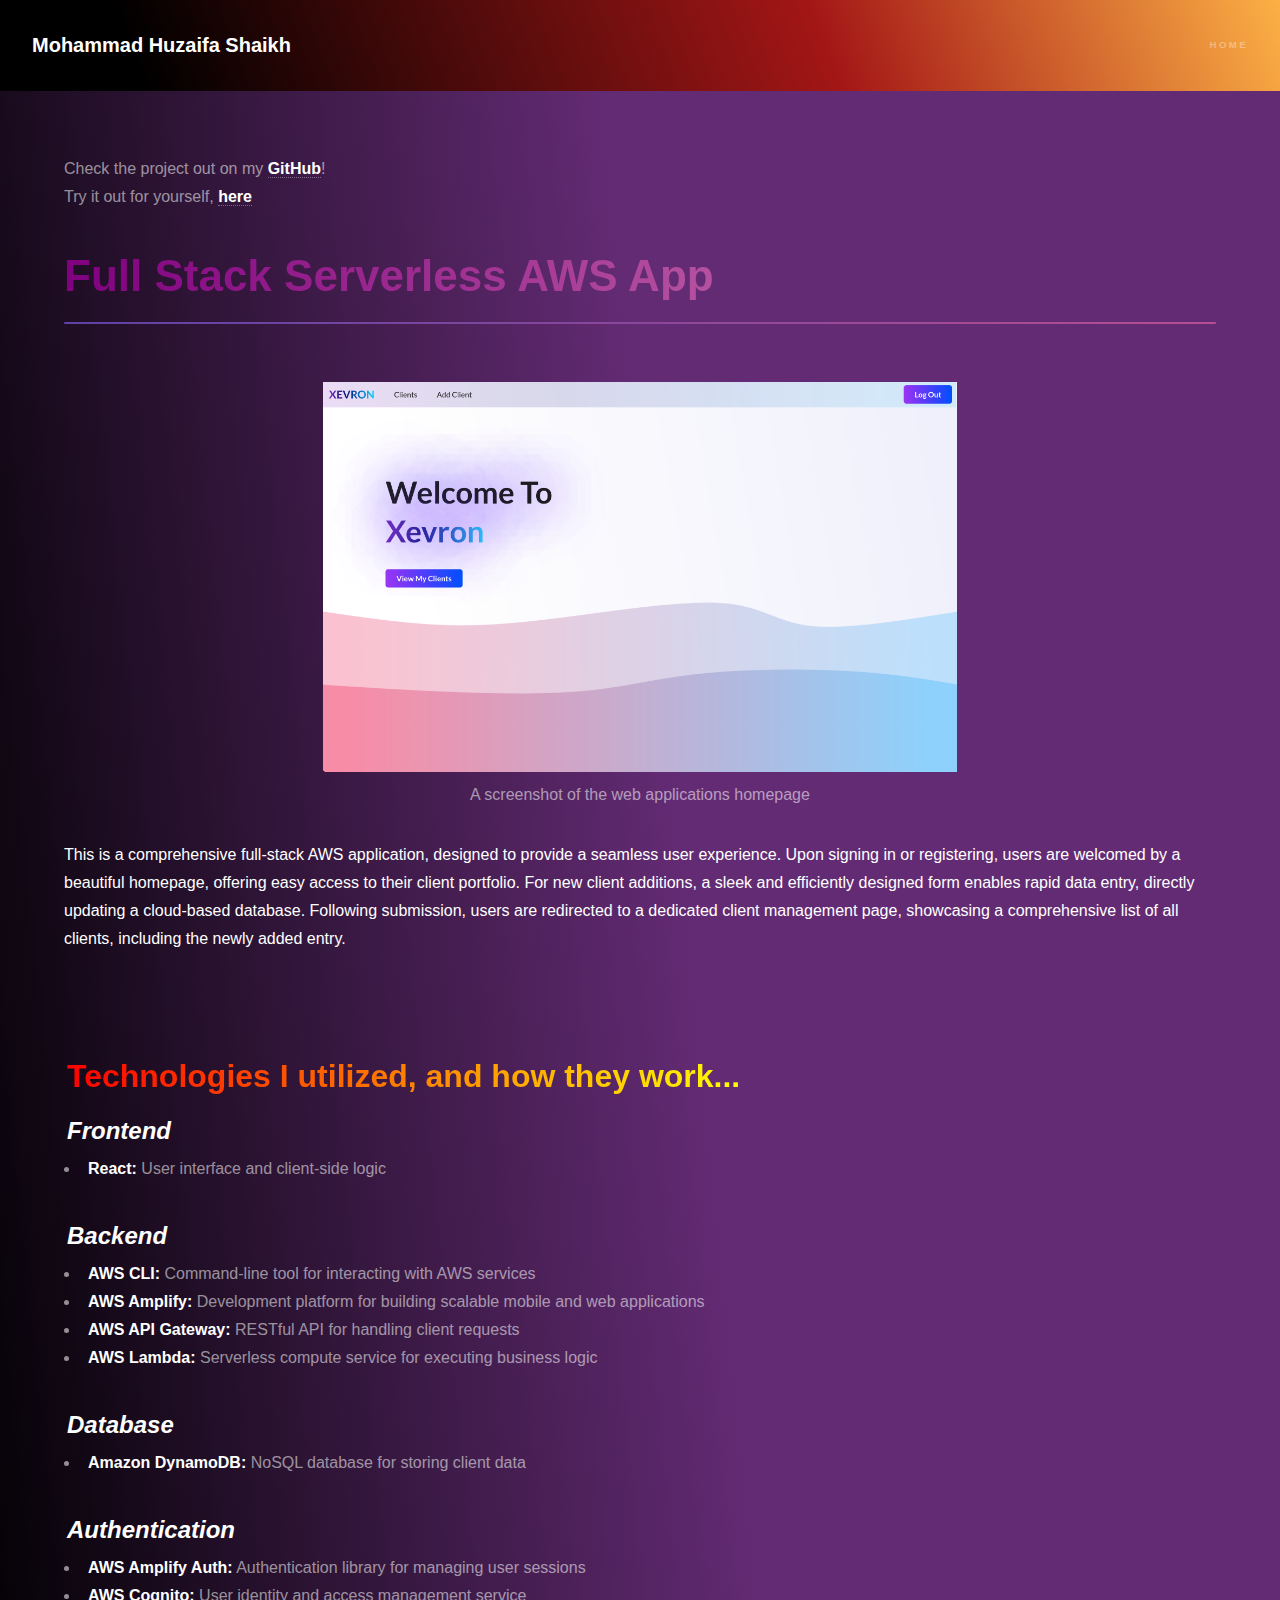
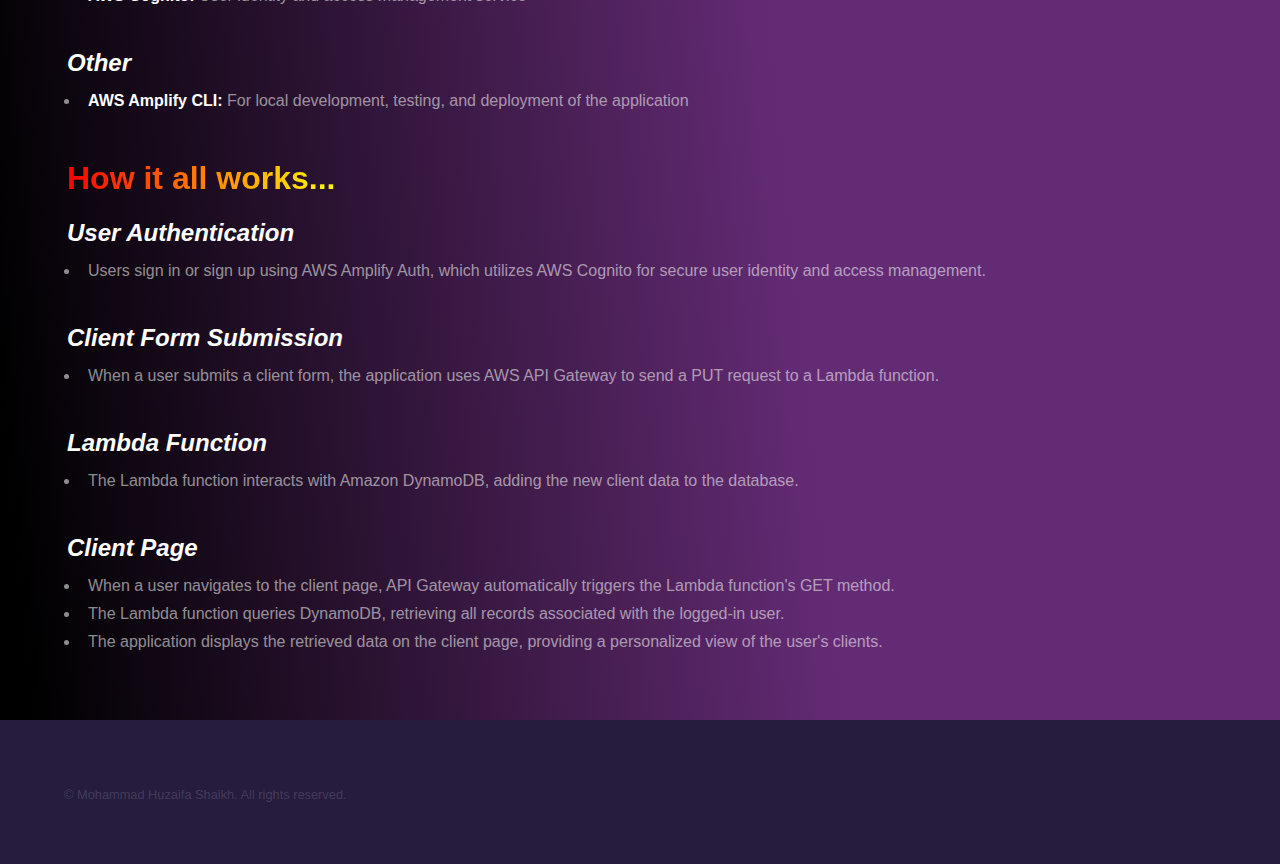
<file: AWS_App.html>
<!DOCTYPE HTML>
<html>
	<head>
		<title>Full Stack Serverless AWS App</title>
		<meta charset="utf-8" />
		<meta name="viewport" content="width=device-width, initial-scale=1, user-scalable=no" />
		<link rel="stylesheet" href="assets/css/main.css" />
		<noscript><link rel="stylesheet" href="assets/css/noscript.css" /></noscript>
	</head>
	<body class="is-preload">

		<!-- Header -->
			<header id="header">
				<a href="index.html" class="title">Mohammad Huzaifa Shaikh</a>
				<nav>
					<ul>
						<li><a href="index.html">Home</a></li>
						
					</ul>
				</nav>
			</header>

		<!-- Wrapper -->
			<div id="wrapper">

				<!-- Main -->
					<section id="main" class="wrapper">
						<div class="inner">
							<p style="margin: 0;">Check the project out on my <b><a target=”_blank”  href="https://github.com/mhuzaifashaikh/awsclientapp">GitHub</a></b>!</p>
                            <p>Try it out for yourself, <b><a target=”_blank”  href="https://main.d3m6cl65omgl3g.amplifyapp.com/">here</a></b></p>
							
							
							<h1 class="major">Full Stack Serverless AWS App</h1>
							<center>
								<!-- <video width="750" height="450" controls>
									<source src="images/rrvid.mp4" type="video/mp4">
								  Your browser does not support the video tag.
								  </video> -->
                                  <img width="55%" height="55%" src="images/HomePageXev.png"/>

								  <p>A screenshot of the web applications homepage</p>
								  
							</center>
							
							<p style="color:white;">This is a comprehensive full-stack AWS application, designed to provide a seamless user experience. Upon signing in or 
                                registering, users are welcomed by a beautiful homepage, offering easy access to their client portfolio. For new client additions, a sleek and efficiently
                                 designed form enables rapid data entry, directly updating a cloud-based database. Following submission, users are redirected to a dedicated client management page, 
                                 showcasing a comprehensive list of all clients, including the newly added entry.</p>

						 


						 <p> <br /> </p>

						 <p class="projectSubHeader"> Technologies I utilized, and how they work...</p>

				
					
						<p style="color: white; font-size: x-large; font-style: italic; font-weight: bold; margin: 3px;">Frontend</p>

						    <ul>
                            <li><b>React:</b> User interface and client-side logic</li>
                            </ul>
                            

					
							<p style="color: white; font-size: x-large; font-style: italic; font-weight: bold; margin: 3px;">Backend</p>


                            <ul>
                                <li><b>AWS CLI:</b> Command-line tool for interacting with AWS services</li>
                                <li><b>AWS Amplify:</b> Development platform for building scalable mobile and web applications</li>
                                <li><b>AWS API Gateway:</b> RESTful API for handling client requests</li>
                                <li><b>AWS Lambda:</b> Serverless compute service for executing business logic</li>
                                </ul>
                                
                            <p style="color: white; font-size: x-large; font-style: italic; font-weight: bold; margin: 3px;">Database</p>

                                <ul>
                                <li><b>Amazon DynamoDB:</b> NoSQL database for storing client data
                                </li>
                                </ul>

                            <p style="color: white; font-size: x-large; font-style: italic; font-weight: bold; margin: 3px;">Authentication</p>

                                <ul>
                                <li><b>AWS Amplify Auth:</b> Authentication library for managing user sessions</li>
                                <li><b>AWS Cognito:</b> User identity and access management service</li>
                                </ul>
						 
                            <p style="color: white; font-size: x-large; font-style: italic; font-weight: bold; margin: 3px;">Other</p>

                            <ul>
                            <li><b>AWS Amplify CLI:</b>  For local development, testing, and deployment of the application</li>
                            </ul>

                            <p class="projectSubHeader"> How it all works...</p>
                            <p style="color: white; font-size: x-large; font-style: italic; font-weight: bold; margin: 3px;">User Authentication</p>
                            <ul>
                                <li>Users sign in or sign up using AWS Amplify Auth, which utilizes AWS Cognito for secure user identity and access management.</li>
                            </ul>
                            

                            <p style="color: white; font-size: x-large; font-style: italic; font-weight: bold; margin: 3px;">Client Form Submission</p>
                            <ul>
                                <li>When a user submits a client form, the application uses AWS API Gateway to send a PUT request to a Lambda function.
                                </li>
                            </ul>

                            <p style="color: white; font-size: x-large; font-style: italic; font-weight: bold; margin: 3px;">Lambda Function</p>
                            <ul>
                            <li>The Lambda function interacts with Amazon DynamoDB, adding the new client data to the database.</li>
                            </ul>
                            <p style="color: white; font-size: x-large; font-style: italic; font-weight: bold; margin: 3px;">Client Page</p>
                            <ul>
                            <li>When a user navigates to the client page, API Gateway automatically triggers the Lambda function's GET method.</li>
                            <li>The Lambda function queries DynamoDB, retrieving all records associated with the logged-in user.</li>
                            <li>The application displays the retrieved data on the client page, providing a personalized view of the user's clients.</li>
                            </ul>


						</div>



                        

					</section>

			</div>

		

		<!-- Footer -->
			<footer id="footer" class="wrapper alt">
				<div class="inner">
					<ul class="menu">
						<li>&copy; Mohammad Huzaifa Shaikh. All rights reserved.</li>
					</ul>
				</div>
			</footer>

		<!-- Scripts -->
			<script src="assets/js/jquery.min.js"></script>
			<script src="assets/js/jquery.scrollex.min.js"></script>
			<script src="assets/js/jquery.scrolly.min.js"></script>
			<script src="assets/js/browser.min.js"></script>
			<script src="assets/js/breakpoints.min.js"></script>
			<script src="assets/js/util.js"></script>
			<script src="assets/js/main.js"></script>

	</body>
</html>
</file>
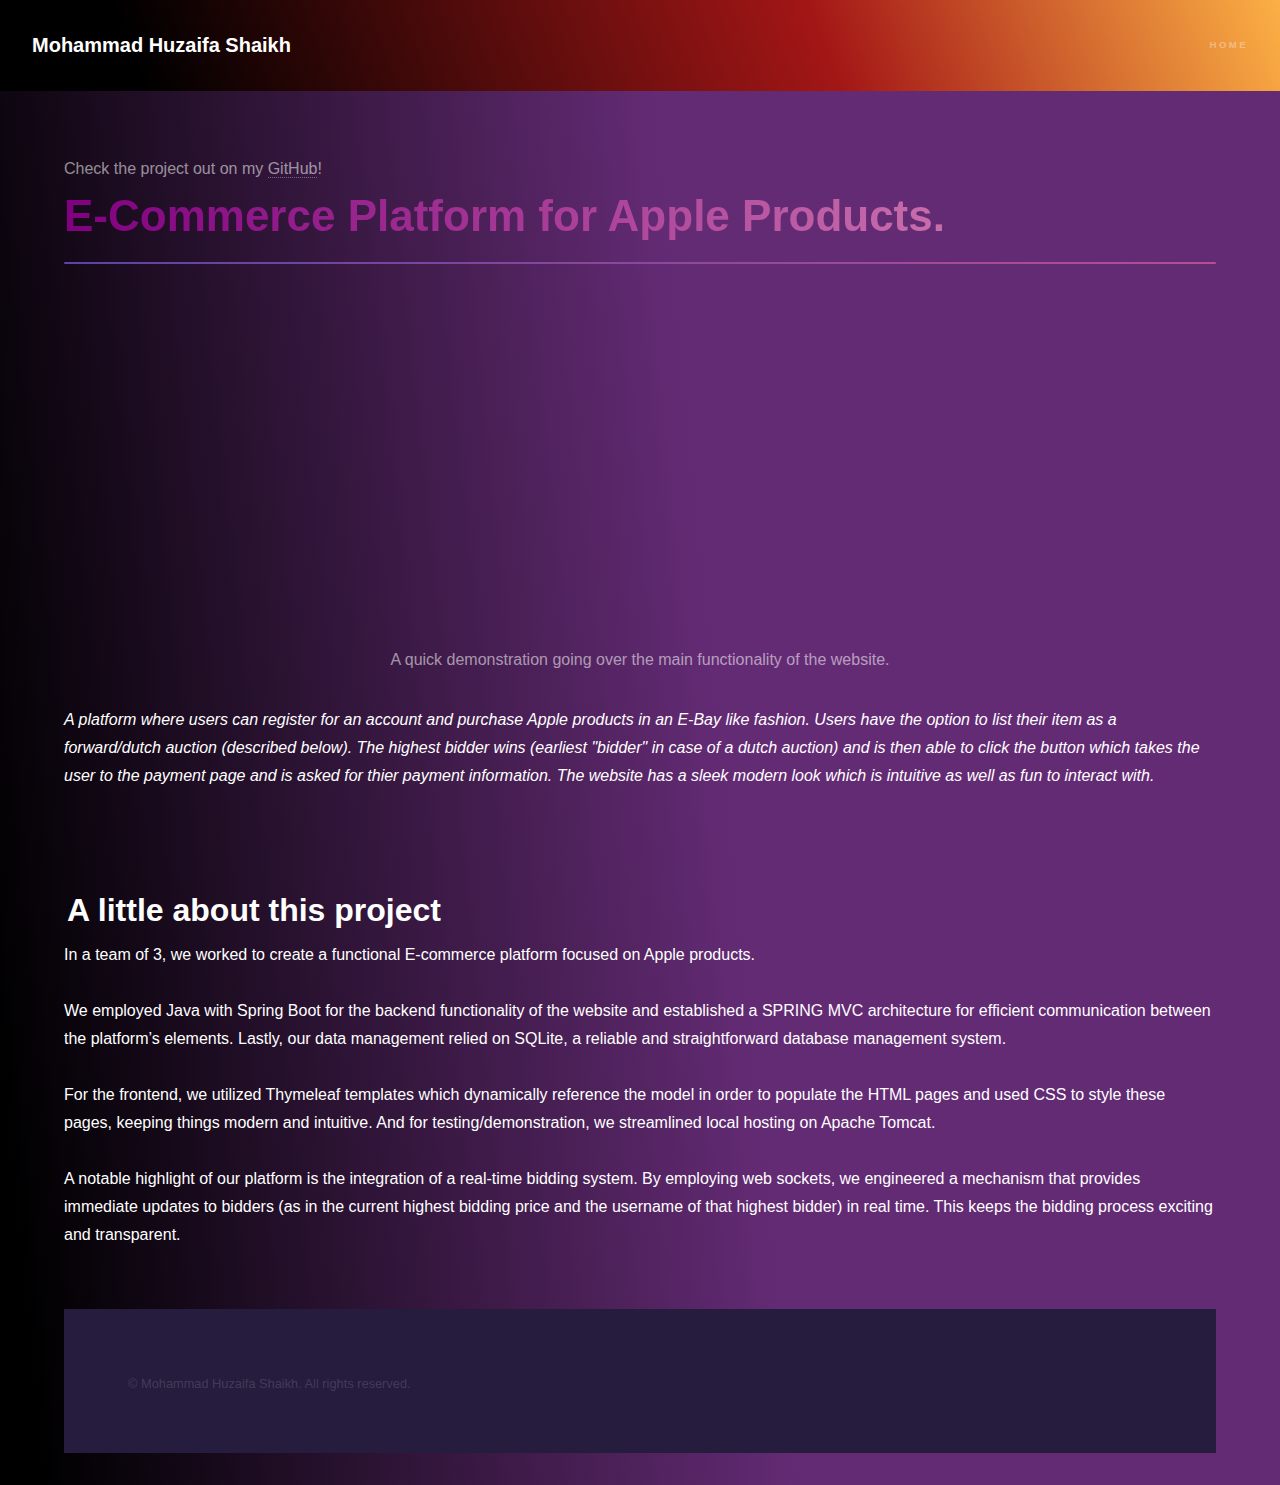
<file: ecomm.html>
<!DOCTYPE HTML>
<html>
	<head>
		<title>Apple Auction Store</title>
		<meta charset="utf-8" />
		<meta name="viewport" content="width=device-width, initial-scale=1, user-scalable=no" />
		<link rel="stylesheet" href="assets/css/main.css" />
		<noscript><link rel="stylesheet" href="assets/css/noscript.css" /></noscript>
	</head>
	<body class="is-preload">
		
		<!-- Header -->
		<header id="header">
			<a href="index.html" class="title">Mohammad Huzaifa Shaikh</a>
			<nav>
				<ul>
					<li><a href="index.html">Home</a></li>

				</ul>
			</nav>
		</header>
		
		<!-- Wrapper -->
		<div id="wrapper">
			
			<!-- Main -->
			<section id="main" class="wrapper">
				<div class="inner">
					<p style="margin: 0;">Check the project out on my <a target=”_blank”  href="https://github.com/mhuzaifashaikh/EcommWebApp">GitHub</a>!</p> 
					<!-- <p>For understaning of context, you may have a look at this article on research conducted on In-Vehicle Information Systems <a target=”_blank” href="https://www.frontiersin.org/articles/10.3389/frsc.2020.00039/full">here.</a> </p> -->
							
							<h1 class="major">E-Commerce Platform for Apple Products.</h1>
							<center>
								<iframe width="560" height="315" src="https://www.youtube.com/embed/o6G5otHGhDI?si=gDb1Vh2kY2Mly6sF" title="YouTube video player" frameborder="0" allow="accelerometer; autoplay; clipboard-write; encrypted-media; gyroscope; picture-in-picture; web-share" allowfullscreen></iframe>


								  <p>A quick demonstration going over the main functionality of the website.</p>
								  
							</center> 
							
							 <p style="color:white; font-style: italic;"> A platform where users can register for an account and purchase Apple products in an E-Bay like fashion.
							Users have the option to list their item as a forward/dutch auction (described below). The highest bidder wins (earliest "bidder" in case of a dutch auction) and is 
						then able to click the button which takes the user to the payment page and is asked for thier payment information. The website has a sleek modern look which is intuitive as well as fun to interact with. </p>



						 <p> <br /> </p> 

						 <p style="color: white; font-size: xx-large; margin:3px; font-weight: bold;"> A little about this project</p>

						  <p style="color: white;"> In a team of 3, we worked to create a functional E-commerce platform focused on Apple products.<br><br>

							We employed Java with Spring Boot for the backend functionality of the website and established a SPRING MVC architecture for efficient communication between the platform’s elements. Lastly, our data management relied on SQLite, a reliable and straightforward database management system.<br><br>
							
							For the frontend, we utilized Thymeleaf templates which dynamically reference the model in order to populate the HTML pages and used CSS to style these pages, keeping things modern and intuitive. And for testing/demonstration, we streamlined local hosting on Apache Tomcat.<br><br>
							
							A notable highlight of our platform is the integration of a real-time bidding system. By employing web sockets, we engineered a mechanism that provides immediate updates to bidders (as in the current highest bidding price and the username of that highest bidder) in real time. This keeps the bidding process exciting and transparent.<br><br>
						</p>
						

						<!--
						<p> <br /></p>
						<p style="color: white; font-weight: bolder;"> Methods/Functions </p>
						
						
						<p style="color: white; font-size: large; font-style: italic; margin: 3px; font-weight: bold;">Function 1- Insert</p>

						<p style="color: white">The insert function is used to essentially add the key-value pair into the hashmap. This is done by first checking if the key already exists in the hashmap, because if it does we will 
							have to alert the user and return from the method as each key is supposed to be unique.
							<br/>However, if the key does not exist, we proceed to add it to the hashmap. This is done by adding the key to the supplementary array list. Once it is added to the array list, the index of the key is used as the
							value for this key and this pair is added to the hashmap.
							
							</p>

							<p> <br /> </p>
							<p style="color: white; font-size: large; font-style: italic; margin: 3px; font-weight: bold;">Function 2- Delete</p>


							<p style="color: white">The delete function is used to essentially delete the key-value pair from the hashmap. This is done by first checking if the exists in the hashmap. That is done by extracting the value of the
								 key using a hashmap method and checking if the value is null. If it is, then the key does not exist and therefore there is nothing to delete and the user is alerted subsequently.<br/>
								However, if the key does exist, we proceed to delete it from the hashmap. This process is a little more complicated than inserting. It would be easier to remove an element from the end of an array list rather than 
								the middle which would need it to then rearrange all the rest of the elements so that no value in between the array list is null. And since the order of the keys is not important, what we did is swap the key to remove
								 with the last key in the arraylist. We did this buy extracting the index of the last element of the array list (size of arraylist -1) and then checked to see if this index is also the same as the value of the key, because 
								 if it is that would mean that this key-value pair is the only one in the arraylist(and therefore in the hashmap) and we would not need to do any swapping. However, if it is not, then we extract the current key in the last
								position of the array list to later assign a new value to it. After we do that, we use a java utility function to swap in the array the key in the last position with the key that we have to delete. And once we do that, we 
								remove the key that is now in the last position(this is now the key we want to delete).<br/> 
								Finally, assign the key that was swapped the new value which was previously used byt the key we just removed.
								</p>


								<p> <br /></p>
								<p style="color: white; font-size: large; font-style: italic; margin: 3px; font-weight: bold;">Function 3- Search</p>

								<p style="color: white">The search function is used to essentially search a key-value pair on the hashmap. This is done by first checking if the exists in the hashmap. That is done by extracting the value of the key using
									 a hashmap method and checking if the value is null. If it is, then the key does not exist and therefore it is not found and the user is alerted subsequently.<br/>
									However, if the key does exist, then we print a message to the user that shows the key they searched for and the value of this key. The function then returns this value.
									</p> 
						 
						</div>

					</section>

			</div>

		
-->
		<!-- Footer -->
			<footer id="footer" class="wrapper alt">
				<div class="inner">
					<ul class="menu">
						<li>&copy; Mohammad Huzaifa Shaikh. All rights reserved.</li>
					</ul>
				</div>
			</footer>

		<!-- Scripts -->
			<script src="assets/js/jquery.min.js"></script>
			<script src="assets/js/jquery.scrollex.min.js"></script>
			<script src="assets/js/jquery.scrolly.min.js"></script>
			<script src="assets/js/browser.min.js"></script>
			<script src="assets/js/breakpoints.min.js"></script>
			<script src="assets/js/util.js"></script>
			<script src="assets/js/main.js"></script>

	</body>
</html>
</file>
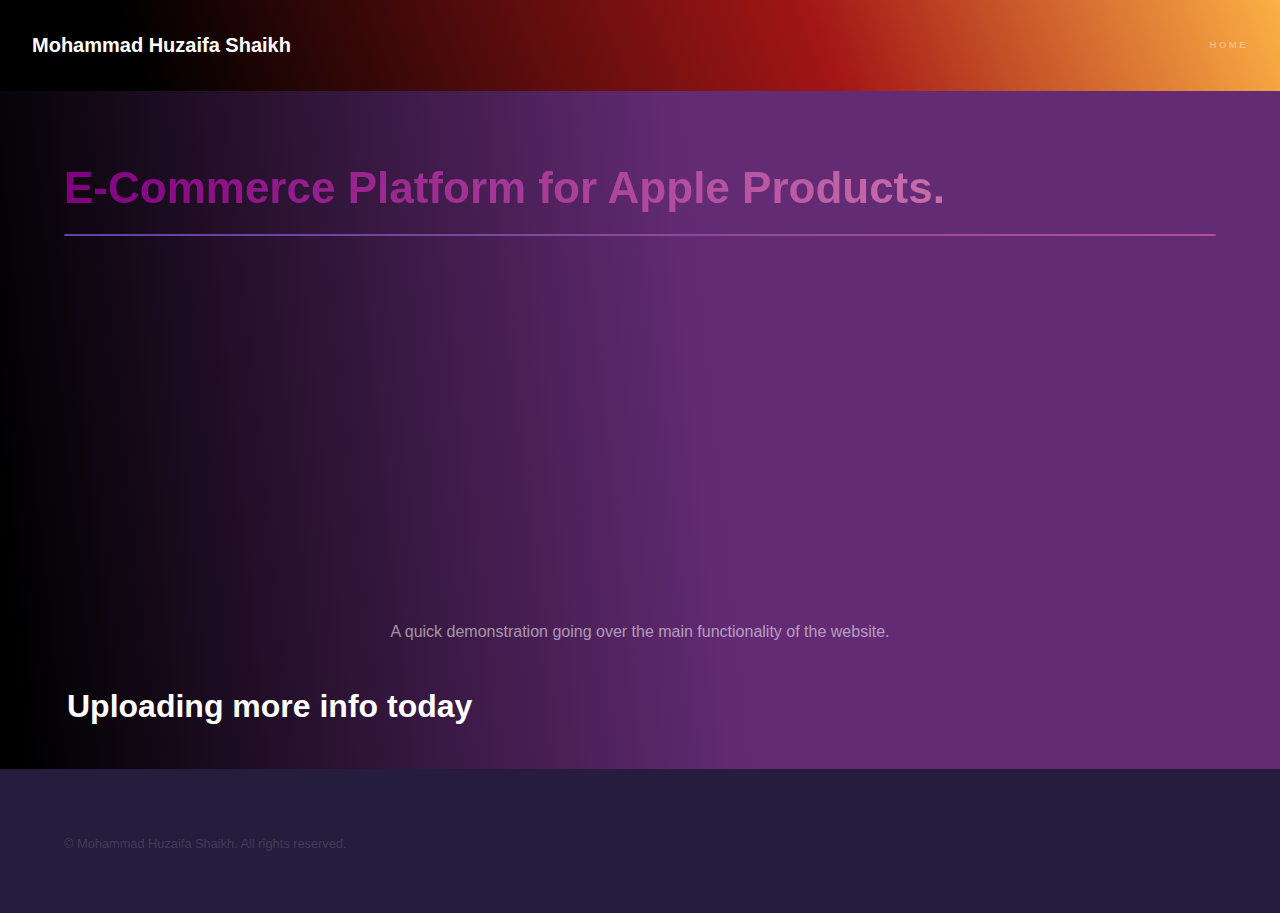
<file: proj3.html>
<!DOCTYPE HTML>
<html>
	<head>
		<title>Apple Auction Store</title>
		<meta charset="utf-8" />
		<meta name="viewport" content="width=device-width, initial-scale=1, user-scalable=no" />
		<link rel="stylesheet" href="assets/css/main.css" />
		<noscript><link rel="stylesheet" href="assets/css/noscript.css" /></noscript>
	</head>
	<body class="is-preload">
		
		<!-- Header -->
		<header id="header">
			<a href="index.html" class="title">Mohammad Huzaifa Shaikh</a>
			<nav>
				<ul>
					<li><a href="index.html">Home</a></li>

				</ul>
			</nav>
		</header>
		
		<!-- Wrapper -->
		<div id="wrapper">
			
			<!-- Main -->
			<section id="main" class="wrapper">
				<div class="inner">
					<!-- <p style="margin: 0;">Check the project out on my <a target=”_blank”  href="https://github.com/mhuzaifashaikh/InVehicleDatabase">GitHub</a>!</p> -->
					<!-- <p>For understaning of context, you may have a look at this article on research conducted on In-Vehicle Information Systems <a target=”_blank” href="https://www.frontiersin.org/articles/10.3389/frsc.2020.00039/full">here.</a> </p> -->
							
							<h1 class="major">E-Commerce Platform for Apple Products.</h1>
							<center>
								<iframe width="560" height="315" src="https://www.youtube.com/embed/o6G5otHGhDI?si=gDb1Vh2kY2Mly6sF" title="YouTube video player" frameborder="0" allow="accelerometer; autoplay; clipboard-write; encrypted-media; gyroscope; picture-in-picture; web-share" allowfullscreen></iframe>


								  <p>A quick demonstration going over the main functionality of the website.</p>
								  
							</center> 
							
							<!-- <p style="color:white;">I was tasked with creating a program for In-Vehicle Information Systems and this program
								is what I came up with. My program was required to take in user entires, check if it already exists, output an error if it does
								and ask user to enter again, add to database if it did not already exist and assign a value to each entry, allow the user to to search for an
								entry, allow the user to delete an entry and so on... Below I go into detail on how I decided to desgin this program.</p>



						 <p> <br /> </p> -->

						 <p style="color: white; font-size: xx-large; margin:3px; font-weight: bold;"> Uploading more info today</p>

						 <!-- <p style="color: white;"> In this Project, I chose to implement this algorithm primarily using hashmaps. I chose to use hashmaps as they are the most efficient and easiest way to store and deal 
							with entries that contain unique keys for each value. Due to the primary system performance criteria being speed, I utilised hash maps for quick search of objects using a key. Hashmaps also was 
							the best choice as speed was a criteria but the order of the key-value pairs being maintained was not important.
							<br/>
							In this Project I have also used an array list as a supplementary data structure that helps in storing the keys. The index at which a specific key is stored is used as the value of that key. In that way
							no two keys will have the same value either(Since two items cannot be stored at the same index!).
						</p>
						
						<p> <br /></p>
						<p style="color: white; font-weight: bolder;"> Methods/Functions </p>
						
						
						<p style="color: white; font-size: large; font-style: italic; margin: 3px; font-weight: bold;">Function 1- Insert</p>

						<p style="color: white">The insert function is used to essentially add the key-value pair into the hashmap. This is done by first checking if the key already exists in the hashmap, because if it does we will 
							have to alert the user and return from the method as each key is supposed to be unique.
							<br/>However, if the key does not exist, we proceed to add it to the hashmap. This is done by adding the key to the supplementary array list. Once it is added to the array list, the index of the key is used as the
							value for this key and this pair is added to the hashmap.
							
							</p>

							<p> <br /> </p>
							<p style="color: white; font-size: large; font-style: italic; margin: 3px; font-weight: bold;">Function 2- Delete</p>


							<p style="color: white">The delete function is used to essentially delete the key-value pair from the hashmap. This is done by first checking if the exists in the hashmap. That is done by extracting the value of the
								 key using a hashmap method and checking if the value is null. If it is, then the key does not exist and therefore there is nothing to delete and the user is alerted subsequently.<br/>
								However, if the key does exist, we proceed to delete it from the hashmap. This process is a little more complicated than inserting. It would be easier to remove an element from the end of an array list rather than 
								the middle which would need it to then rearrange all the rest of the elements so that no value in between the array list is null. And since the order of the keys is not important, what we did is swap the key to remove
								 with the last key in the arraylist. We did this buy extracting the index of the last element of the array list (size of arraylist -1) and then checked to see if this index is also the same as the value of the key, because 
								 if it is that would mean that this key-value pair is the only one in the arraylist(and therefore in the hashmap) and we would not need to do any swapping. However, if it is not, then we extract the current key in the last
								position of the array list to later assign a new value to it. After we do that, we use a java utility function to swap in the array the key in the last position with the key that we have to delete. And once we do that, we 
								remove the key that is now in the last position(this is now the key we want to delete).<br/> 
								Finally, assign the key that was swapped the new value which was previously used byt the key we just removed.
								</p>


								<p> <br /></p>
								<p style="color: white; font-size: large; font-style: italic; margin: 3px; font-weight: bold;">Function 3- Search</p>

								<p style="color: white">The search function is used to essentially search a key-value pair on the hashmap. This is done by first checking if the exists in the hashmap. That is done by extracting the value of the key using
									 a hashmap method and checking if the value is null. If it is, then the key does not exist and therefore it is not found and the user is alerted subsequently.<br/>
									However, if the key does exist, then we print a message to the user that shows the key they searched for and the value of this key. The function then returns this value.
									</p> -->
						 
						</div>

					</section>

			</div>

		

		<!-- Footer -->
			<footer id="footer" class="wrapper alt">
				<div class="inner">
					<ul class="menu">
						<li>&copy; Mohammad Huzaifa Shaikh. All rights reserved.</li>
					</ul>
				</div>
			</footer>

		<!-- Scripts -->
			<script src="assets/js/jquery.min.js"></script>
			<script src="assets/js/jquery.scrollex.min.js"></script>
			<script src="assets/js/jquery.scrolly.min.js"></script>
			<script src="assets/js/browser.min.js"></script>
			<script src="assets/js/breakpoints.min.js"></script>
			<script src="assets/js/util.js"></script>
			<script src="assets/js/main.js"></script>

	</body>
</html>
</file>
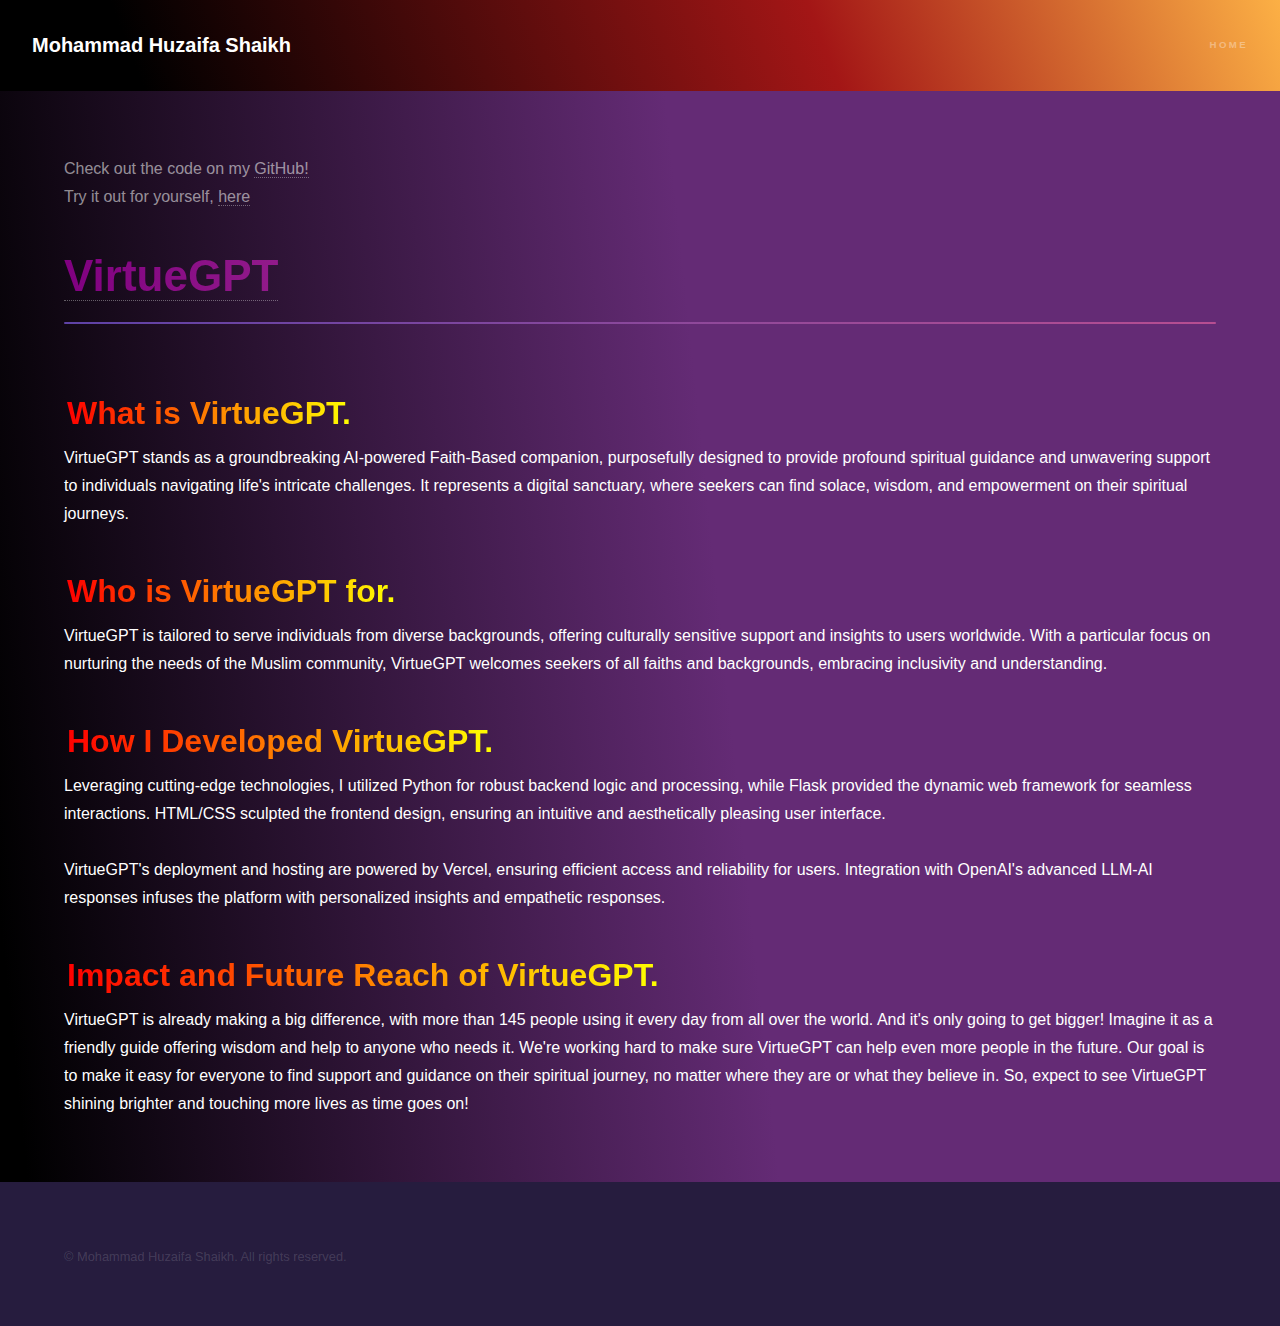
<file: virtuegpt.html>
<!DOCTYPE HTML>
<html>
	<head>
		<title>VirtueGPT</title>
		<meta charset="utf-8" />
		<meta name="viewport" content="width=device-width, initial-scale=1, user-scalable=no" />
		<link rel="stylesheet" href="assets/css/main.css" />
		<noscript><link rel="stylesheet" href="assets/css/noscript.css" /></noscript>
	</head>
	<body class="is-preload">
		
		<!-- Header -->
		<header id="header">
			<a href="index.html" class="title">Mohammad Huzaifa Shaikh</a>
			<nav>
				<ul>
					<li><a href="index.html">Home</a></li>
					
				</ul>
			</nav>
		</header>
		
		<!-- Wrapper -->
		<div id="wrapper">
			
			<!-- Main -->
			<section id="main" class="wrapper">
				<div class="inner">
					<p style="margin: 0;">Check out the code on my <a target=”_blank”  href="https://github.com/mhuzaifashaikh/VirtueGPT">GitHub!</a></p>
					<p>Try it out for yourself, <a target=”_blank”  href="https://www.thevirtuegpt.com">here</a></p>
							
							<h1 class="major" class="animated-gradient" ><a href="https://www.thevirtuegpt.com" target=”_blank” >VirtueGPT</a></h1>
							
							
                            <p class="projectSubHeader"> What is VirtueGPT.</p>

							<p style="color:white;">VirtueGPT stands as a groundbreaking AI-powered Faith-Based companion, purposefully 
                                designed to provide profound spiritual guidance and unwavering support to individuals navigating life's intricate challenges. 
                                It represents a digital sanctuary, where seekers can find solace, wisdom, and empowerment on their spiritual journeys.</p>
				

						 <p class="projectSubHeader"> Who is VirtueGPT for.</p>

						 <p style="color: white;"> VirtueGPT is tailored to serve individuals from diverse backgrounds, offering culturally 
                            sensitive support and insights to users worldwide. With a particular focus on nurturing the needs of the Muslim community, 
                            VirtueGPT welcomes seekers of all faiths and backgrounds, embracing inclusivity and understanding.
						</p>
						
						<p> </p>
						
						
						<p class="projectSubHeader"> How I Developed VirtueGPT.</p>									
							
						<p style="color: white;">Leveraging cutting-edge technologies, 
                            I utilized Python for robust backend logic and processing, while Flask provided the dynamic web framework for seamless interactions. HTML/CSS sculpted the 
                            frontend design, ensuring an intuitive and aesthetically pleasing user interface.

                                <br><br>
                            VirtueGPT's deployment and hosting are powered by Vercel, ensuring efficient access and reliability for users. Integration with OpenAI's advanced LLM-AI responses 
                            infuses the platform with personalized insights and empathetic responses.</p>



                            <p class="projectSubHeader"> Impact and Future Reach of VirtueGPT.</p>									

                            <p style="color: white;">
                            VirtueGPT is already making a big difference, with more than 145 people using it every day from all over the world. And it's only going to get bigger! Imagine it as a friendly guide offering wisdom and help to anyone who needs it. We're working hard to make sure VirtueGPT can help even more people in the future. Our goal is to make it easy for everyone to find support and guidance on their spiritual journey, no matter where they are or what they believe in. So, expect to see VirtueGPT shining brighter and touching more lives as time goes on!
                            </p>
	
						</div>

					</section>

			</div>

		

		<!-- Footer -->
			<footer id="footer" class="wrapper alt">
				<div class="inner">
					<ul class="menu">
						<li>&copy; Mohammad Huzaifa Shaikh. All rights reserved.</li>
					</ul>
				</div>
			</footer>

		<!-- Scripts -->
			<script src="assets/js/jquery.min.js"></script>
			<script src="assets/js/jquery.scrollex.min.js"></script>
			<script src="assets/js/jquery.scrolly.min.js"></script>
			<script src="assets/js/browser.min.js"></script>
			<script src="assets/js/breakpoints.min.js"></script>
			<script src="assets/js/util.js"></script>
			<script src="assets/js/main.js"></script>

	</body>
</html>
</file>
<file: assets/css/noscript.css>
/*
	Hyperspace by HTML5 UP
	html5up.net | @ajlkn
	Free for personal and commercial use under the CCA 3.0 license (html5up.net/license)
*/

/* Spotlights */

	.spotlights > section > .image:before {
		opacity: 0 !important;
	}

	.spotlights > section > .content > .inner {
		-moz-transform: none !important;
		-webkit-transform: none !important;
		-ms-transform: none !important;
		transform: none !important;
		opacity: 1 !important;
	}

/* Wrapper */

	.wrapper > .inner {
		opacity: 1 !important;
		-moz-transform: none !important;
		-webkit-transform: none !important;
		-ms-transform: none !important;
		transform: none !important;
	}

/* Sidebar */

	#sidebar > .inner {
		opacity: 1 !important;
	}

	#sidebar nav > ul > li {
		-moz-transform: none !important;
		-webkit-transform: none !important;
		-ms-transform: none !important;
		transform: none !important;
		opacity: 1 !important;
	}
</file>
<file: assets/css/main.css>
@import url(fontawesome-all.min.css);

/*
	Hyperspace by HTML5 UP
	html5up.net | @ajlkn
	Free for personal and commercial use under the CCA 3.0 license (html5up.net/license)
*/


.projectSubHeader{
	color: transparent; 
	font-size: xx-large; 
	margin:3px; 
	font-weight: bold;
	background: linear-gradient(to right, #ff0000, #ffff00); /* gradient from red to yellow */
	-webkit-background-clip: text;
	background-clip: text;
	display: inline-block;
}


  @keyframes gradientAnimation {
    0% { background-position: 0% 50%; }
    50% { background-position: 100% 50%; }
    100% { background-position: 0% 50%; }
  }

  .animated-gradient {
    background: linear-gradient(90deg, purple, pink, orange, white);
    background-size: 400% 400%;
    color: transparent;
    -webkit-background-clip: text;
    background-clip: text;
    animation: gradientAnimation 5s infinite;
    display: inline-block;
  }




html, body, div, span, applet, object,
iframe, h1, h2, h3, h4, h5, h6, p, blockquote,
pre, a, abbr, acronym, address, big, cite,
code, del, dfn, em, img, ins, kbd, q, s, samp,
small, strike, strong, sub, sup, tt, var, b,
u, i, center, dl, dt, dd, ol, ul, li, fieldset,
form, label, legend, table, caption, tbody,
tfoot, thead, tr, th, td, article, aside,
canvas, details, embed, figure, figcaption,
footer, header, hgroup, menu, nav, output, ruby,
section, summary, time, mark, audio, video {
	margin: 0;
	padding: 0;
	border: 0;
	font-size: 100%;
	font: inherit;
	vertical-align: baseline;}

article, aside, details, figcaption, figure,
footer, header, hgroup, menu, nav, section {
	display: block;}

body {
	line-height: 1;
}



ol, ul {
	list-style: none;
}

blockquote, q {
	quotes: none;
}

	blockquote:before, blockquote:after, q:before, q:after {
		content: '';
		content: none;
	}

table {
	border-collapse: collapse;
	border-spacing: 0;
}

body {
	-webkit-text-size-adjust: none;
}

mark {
	background-color: transparent;
	color: inherit;
}

input::-moz-focus-inner {
	border: 0;
	padding: 0;
}

input, select, textarea {
	-moz-appearance: none;
	-webkit-appearance: none;
	-ms-appearance: none;
	appearance: none;
}

/* Basic */

	@-ms-viewport {
		width: device-width;
	}

	body {
		-ms-overflow-style: scrollbar;
	}

	@media screen and (max-width: 480px) {

		html, body {
			min-width: 320px;
		}

	}

	html {
		box-sizing: border-box;
	}

	*, *:before, *:after {
		box-sizing: inherit;
	}

	body {
		background: rgb(100,43,117);
background: linear-gradient(264deg, rgba(100,43,117,1) 44%, rgba(0,0,0,1) 97%);
	}

		body.is-preload *, body.is-preload *:before, body.is-preload *:after {
			-moz-animation: none !important;
			-webkit-animation: none !important;
			-ms-animation: none !important;
			animation: none !important;
			-moz-transition: none !important;
			-webkit-transition: none !important;
			-ms-transition: none !important;
			transition: none !important;
		}

/* Type */

	body, input, select, textarea {
		color: rgba(255, 255, 255, 0.55);
		font-family: Arial, Helvetica, sans-serif;
		font-size: 16.5pt;
		font-weight: normal;
		line-height: 1.75;
	}

		@media screen and (max-width: 1680px) {

			body, input, select, textarea {
				font-size: 13pt;
			}

		}

		@media screen and (max-width: 1280px) {

			body, input, select, textarea {
				font-size: 12pt;
			}

		}

		@media screen and (max-width: 360px) {

			body, input, select, textarea {
				font-size: 11pt;
			}

		}

	a {
		-moz-transition: color 0.2s ease, border-bottom-color 0.2s ease;
		-webkit-transition: color 0.2s ease, border-bottom-color 0.2s ease;
		-ms-transition: color 0.2s ease, border-bottom-color 0.2s ease;
		transition: color 0.2s ease, border-bottom-color 0.2s ease;
		border-bottom: dotted 1px rgba(255, 255, 255, 0.35);
		color: inherit;
		text-decoration: none;
	}

		a:hover {
			border-bottom-color: transparent;
			color: #ffffff;
		}

	strong, b {
		color: #ffffff;
		font-weight: bold;
	}

	em, i {
		font-style: italic;
	}

	p {
		margin: 0 0 2em 0;
	}

	h1, h2, h3, h4, h5, h6 {
		color: #ffffff;
		font-weight: bold;
		line-height: 1.5;
		margin: 0 0 0.5em 0;
	}

		h1 a, h2 a, h3 a, h4 a, h5 a, h6 a {
			color: inherit;
			text-decoration: none;
		}

	h1 {
		font-size: 2.75em;
		font-family:'Trebuchet MS', 'Lucida Sans Unicode', 'Lucida Grande', 'Lucida Sans', Arial, sans-serif;
	}

		h1.major {
			margin: 0 0 1.3em 0;
			position: relative;
			padding-bottom: 0.35em;
			background: linear-gradient(90deg, purple, pink, orange, white);
			background-size: 400% 400%;
			color: transparent;
			-webkit-background-clip: text;
			background-clip: text;
			animation: gradientAnimation 5s infinite;
			
		}

			h1.major:after {
				background-image: -moz-linear-gradient(to right, #5e42a6, #b74e91);
				background-image: -webkit-linear-gradient(to right, #5e42a6, #b74e91);
				background-image: -ms-linear-gradient(to right, #5e42a6, #b74e91);
				background-image: linear-gradient(to right, #5e42a6, #b74e91);
				-moz-transition: max-width 0.2s ease;
				-webkit-transition: max-width 0.2s ease;
				-ms-transition: max-width 0.2s ease;
				transition: max-width 0.2s ease;
				border-radius: 0.2em;
				bottom: 0;
				content: '';
				height: 0.05em;
				position: absolute;
				right: 0;
				width: 100%;
			}

	h2 {
		font-size: 1.75em;
	}

	h3 {
		font-size: 1.1em;
	}

	h4 {
		font-size: 1em;
	}

	h5 {
		font-size: 0.8em;
	}

	h6 {
		font-size: 0.6em;
	}

	@media screen and (max-width: 736px) {

		h1 {
			font-size: 2em;
		}

		h2 {
			font-size: 1.25em;
		}

		h3 {
			font-size: 1em;
		}

		h4 {
			font-size: 0.8em;
		}

		h5 {
			font-size: 0.6em;
		}

		h6 {
			font-size: 0.6em;
		}

	}

	sub {
		font-size: 0.8em;
		position: relative;
		top: 0.5em;
	}

	sup {
		font-size: 0.8em;
		position: relative;
		top: -0.5em;
	}

	blockquote {
		border-left: solid 4px rgba(255, 255, 255, 0.15);
		font-style: italic;
		margin: 0 0 2em 0;
		padding: 0.5em 0 0.5em 2em;
	}

	code {
		background: rgba(255, 255, 255, 0.05);
		border-radius: 0.25em;
		border: solid 1px rgba(255, 255, 255, 0.15);
		font-family: "Courier New", monospace;
		font-size: 0.9em;
		margin: 0 0.25em;
		padding: 0.25em 0.65em;
	}

	pre {
		-webkit-overflow-scrolling: touch;
		font-family: "Courier New", monospace;
		font-size: 0.9em;
		margin: 0 0 2em 0;
	}

		pre code {
			display: block;
			line-height: 1.75em;
			padding: 1em 1.5em;
			overflow-x: auto;
		}

	hr {
		border: 0;
		border-bottom: solid 1px rgba(255, 255, 255, 0.15);
		margin: 2em 0;
	}

		hr.major {
			margin: 3em 0;
		}

	.align-left {
		text-align: left;
	}

	.align-center {
		text-align: center;
	}

	.align-right {
		text-align: right;
	}

/* Row */

	.row {
		display: flex;
		flex-wrap: wrap;
		box-sizing: border-box;
		align-items: stretch;
	}

		.row > * {
			box-sizing: border-box;
		}

		.row.gtr-uniform > * > :last-child {
			margin-bottom: 0;
		}

		.row.aln-left {
			justify-content: flex-start;
		}

		.row.aln-center {
			justify-content: center;
		}

		.row.aln-right {
			justify-content: flex-end;
		}

		.row.aln-top {
			align-items: flex-start;
		}

		.row.aln-middle {
			align-items: center;
		}

		.row.aln-bottom {
			align-items: flex-end;
		}

		.row > .imp {
			order: -1;
		}

		.row > .col-1 {
			width: 8.33333%;
		}

		.row > .off-1 {
			margin-left: 8.33333%;
		}

		.row > .col-2 {
			width: 16.66667%;
		}

		.row > .off-2 {
			margin-left: 16.66667%;
		}

		.row > .col-3 {
			width: 25%;
		}

		.row > .off-3 {
			margin-left: 25%;
		}

		.row > .col-4 {
			width: 33.33333%;
		}

		.row > .off-4 {
			margin-left: 33.33333%;
		}

		.row > .col-5 {
			width: 41.66667%;
		}

		.row > .off-5 {
			margin-left: 41.66667%;
		}

		.row > .col-6 {
			width: 50%;
		}

		.row > .off-6 {
			margin-left: 50%;
		}

		.row > .col-7 {
			width: 58.33333%;
		}

		.row > .off-7 {
			margin-left: 58.33333%;
		}

		.row > .col-8 {
			width: 66.66667%;
		}

		.row > .off-8 {
			margin-left: 66.66667%;
		}

		.row > .col-9 {
			width: 75%;
		}

		.row > .off-9 {
			margin-left: 75%;
		}

		.row > .col-10 {
			width: 83.33333%;
		}

		.row > .off-10 {
			margin-left: 83.33333%;
		}

		.row > .col-11 {
			width: 91.66667%;
		}

		.row > .off-11 {
			margin-left: 91.66667%;
		}

		.row > .col-12 {
			width: 100%;
		}

		.row > .off-12 {
			margin-left: 100%;
		}

		.row.gtr-0 {
			margin-top: 0;
			margin-left: 0em;
		}

			.row.gtr-0 > * {
				padding: 0 0 0 0em;
			}

			.row.gtr-0.gtr-uniform {
				margin-top: 0em;
			}

				.row.gtr-0.gtr-uniform > * {
					padding-top: 0em;
				}

		.row.gtr-25 {
			margin-top: 0;
			margin-left: -0.375em;
		}

			.row.gtr-25 > * {
				padding: 0 0 0 0.375em;
			}

			.row.gtr-25.gtr-uniform {
				margin-top: -0.375em;
			}

				.row.gtr-25.gtr-uniform > * {
					padding-top: 0.375em;
				}

		.row.gtr-50 {
			margin-top: 0;
			margin-left: -0.75em;
		}

			.row.gtr-50 > * {
				padding: 0 0 0 0.75em;
			}

			.row.gtr-50.gtr-uniform {
				margin-top: -0.75em;
			}

				.row.gtr-50.gtr-uniform > * {
					padding-top: 0.75em;
				}

		.row {
			margin-top: 0;
			margin-left: -1.5em;
		}

			.row > * {
				padding: 0 0 0 1.5em;
			}

			.row.gtr-uniform {
				margin-top: -1.5em;
			}

				.row.gtr-uniform > * {
					padding-top: 1.5em;
				}

		.row.gtr-150 {
			margin-top: 0;
			margin-left: -2.25em;
		}

			.row.gtr-150 > * {
				padding: 0 0 0 2.25em;
			}

			.row.gtr-150.gtr-uniform {
				margin-top: -2.25em;
			}

				.row.gtr-150.gtr-uniform > * {
					padding-top: 2.25em;
				}

		.row.gtr-200 {
			margin-top: 0;
			margin-left: -3em;
		}

			.row.gtr-200 > * {
				padding: 0 0 0 3em;
			}

			.row.gtr-200.gtr-uniform {
				margin-top: -3em;
			}

				.row.gtr-200.gtr-uniform > * {
					padding-top: 3em;
				}

		@media screen and (max-width: 1680px) {

			.row {
				display: flex;
				flex-wrap: wrap;
				box-sizing: border-box;
				align-items: stretch;
			}

				.row > * {
					box-sizing: border-box;
				}

				.row.gtr-uniform > * > :last-child {
					margin-bottom: 0;
				}

				.row.aln-left {
					justify-content: flex-start;
				}

				.row.aln-center {
					justify-content: center;
				}

				.row.aln-right {
					justify-content: flex-end;
				}

				.row.aln-top {
					align-items: flex-start;
				}

				.row.aln-middle {
					align-items: center;
				}

				.row.aln-bottom {
					align-items: flex-end;
				}

				.row > .imp-xlarge {
					order: -1;
				}

				.row > .col-1-xlarge {
					width: 8.33333%;
				}

				.row > .off-1-xlarge {
					margin-left: 8.33333%;
				}

				.row > .col-2-xlarge {
					width: 16.66667%;
				}

				.row > .off-2-xlarge {
					margin-left: 16.66667%;
				}

				.row > .col-3-xlarge {
					width: 25%;
				}

				.row > .off-3-xlarge {
					margin-left: 25%;
				}

				.row > .col-4-xlarge {
					width: 33.33333%;
				}

				.row > .off-4-xlarge {
					margin-left: 33.33333%;
				}

				.row > .col-5-xlarge {
					width: 41.66667%;
				}

				.row > .off-5-xlarge {
					margin-left: 41.66667%;
				}

				.row > .col-6-xlarge {
					width: 50%;
				}

				.row > .off-6-xlarge {
					margin-left: 50%;
				}

				.row > .col-7-xlarge {
					width: 58.33333%;
				}

				.row > .off-7-xlarge {
					margin-left: 58.33333%;
				}

				.row > .col-8-xlarge {
					width: 66.66667%;
				}

				.row > .off-8-xlarge {
					margin-left: 66.66667%;
				}

				.row > .col-9-xlarge {
					width: 75%;
				}

				.row > .off-9-xlarge {
					margin-left: 75%;
				}

				.row > .col-10-xlarge {
					width: 83.33333%;
				}

				.row > .off-10-xlarge {
					margin-left: 83.33333%;
				}

				.row > .col-11-xlarge {
					width: 91.66667%;
				}

				.row > .off-11-xlarge {
					margin-left: 91.66667%;
				}

				.row > .col-12-xlarge {
					width: 100%;
				}

				.row > .off-12-xlarge {
					margin-left: 100%;
				}

				.row.gtr-0 {
					margin-top: 0;
					margin-left: 0em;
				}

					.row.gtr-0 > * {
						padding: 0 0 0 0em;
					}

					.row.gtr-0.gtr-uniform {
						margin-top: 0em;
					}

						.row.gtr-0.gtr-uniform > * {
							padding-top: 0em;
						}

				.row.gtr-25 {
					margin-top: 0;
					margin-left: -0.375em;
				}

					.row.gtr-25 > * {
						padding: 0 0 0 0.375em;
					}

					.row.gtr-25.gtr-uniform {
						margin-top: -0.375em;
					}

						.row.gtr-25.gtr-uniform > * {
							padding-top: 0.375em;
						}

				.row.gtr-50 {
					margin-top: 0;
					margin-left: -0.75em;
				}

					.row.gtr-50 > * {
						padding: 0 0 0 0.75em;
					}

					.row.gtr-50.gtr-uniform {
						margin-top: -0.75em;
					}

						.row.gtr-50.gtr-uniform > * {
							padding-top: 0.75em;
						}

				.row {
					margin-top: 0;
					margin-left: -1.5em;
				}

					.row > * {
						padding: 0 0 0 1.5em;
					}

					.row.gtr-uniform {
						margin-top: -1.5em;
					}

						.row.gtr-uniform > * {
							padding-top: 1.5em;
						}

				.row.gtr-150 {
					margin-top: 0;
					margin-left: -2.25em;
				}

					.row.gtr-150 > * {
						padding: 0 0 0 2.25em;
					}

					.row.gtr-150.gtr-uniform {
						margin-top: -2.25em;
					}

						.row.gtr-150.gtr-uniform > * {
							padding-top: 2.25em;
						}

				.row.gtr-200 {
					margin-top: 0;
					margin-left: -3em;
				}

					.row.gtr-200 > * {
						padding: 0 0 0 3em;
					}

					.row.gtr-200.gtr-uniform {
						margin-top: -3em;
					}

						.row.gtr-200.gtr-uniform > * {
							padding-top: 3em;
						}

		}

		@media screen and (max-width: 1280px) {

			.row {
				display: flex;
				flex-wrap: wrap;
				box-sizing: border-box;
				align-items: stretch;
			}

				.row > * {
					box-sizing: border-box;
				}

				.row.gtr-uniform > * > :last-child {
					margin-bottom: 0;
				}

				.row.aln-left {
					justify-content: flex-start;
				}

				.row.aln-center {
					justify-content: center;
				}

				.row.aln-right {
					justify-content: flex-end;
				}

				.row.aln-top {
					align-items: flex-start;
				}

				.row.aln-middle {
					align-items: center;
				}

				.row.aln-bottom {
					align-items: flex-end;
				}

				.row > .imp-large {
					order: -1;
				}

				.row > .col-1-large {
					width: 8.33333%;
				}

				.row > .off-1-large {
					margin-left: 8.33333%;
				}

				.row > .col-2-large {
					width: 16.66667%;
				}

				.row > .off-2-large {
					margin-left: 16.66667%;
				}

				.row > .col-3-large {
					width: 25%;
				}

				.row > .off-3-large {
					margin-left: 25%;
				}

				.row > .col-4-large {
					width: 33.33333%;
				}

				.row > .off-4-large {
					margin-left: 33.33333%;
				}

				.row > .col-5-large {
					width: 41.66667%;
				}

				.row > .off-5-large {
					margin-left: 41.66667%;
				}

				.row > .col-6-large {
					width: 50%;
				}

				.row > .off-6-large {
					margin-left: 50%;
				}

				.row > .col-7-large {
					width: 58.33333%;
				}

				.row > .off-7-large {
					margin-left: 58.33333%;
				}

				.row > .col-8-large {
					width: 66.66667%;
				}

				.row > .off-8-large {
					margin-left: 66.66667%;
				}

				.row > .col-9-large {
					width: 75%;
				}

				.row > .off-9-large {
					margin-left: 75%;
				}

				.row > .col-10-large {
					width: 83.33333%;
				}

				.row > .off-10-large {
					margin-left: 83.33333%;
				}

				.row > .col-11-large {
					width: 91.66667%;
				}

				.row > .off-11-large {
					margin-left: 91.66667%;
				}

				.row > .col-12-large {
					width: 100%;
				}

				.row > .off-12-large {
					margin-left: 100%;
				}

				.row.gtr-0 {
					margin-top: 0;
					margin-left: 0em;
				}

					.row.gtr-0 > * {
						padding: 0 0 0 0em;
					}

					.row.gtr-0.gtr-uniform {
						margin-top: 0em;
					}

						.row.gtr-0.gtr-uniform > * {
							padding-top: 0em;
						}

				.row.gtr-25 {
					margin-top: 0;
					margin-left: -0.375em;
				}

					.row.gtr-25 > * {
						padding: 0 0 0 0.375em;
					}

					.row.gtr-25.gtr-uniform {
						margin-top: -0.375em;
					}

						.row.gtr-25.gtr-uniform > * {
							padding-top: 0.375em;
						}

				.row.gtr-50 {
					margin-top: 0;
					margin-left: -0.75em;
				}

					.row.gtr-50 > * {
						padding: 0 0 0 0.75em;
					}

					.row.gtr-50.gtr-uniform {
						margin-top: -0.75em;
					}

						.row.gtr-50.gtr-uniform > * {
							padding-top: 0.75em;
						}

				.row {
					margin-top: 0;
					margin-left: -1.5em;
				}

					.row > * {
						padding: 0 0 0 1.5em;
					}

					.row.gtr-uniform {
						margin-top: -1.5em;
					}

						.row.gtr-uniform > * {
							padding-top: 1.5em;
						}

				.row.gtr-150 {
					margin-top: 0;
					margin-left: -2.25em;
				}

					.row.gtr-150 > * {
						padding: 0 0 0 2.25em;
					}

					.row.gtr-150.gtr-uniform {
						margin-top: -2.25em;
					}

						.row.gtr-150.gtr-uniform > * {
							padding-top: 2.25em;
						}

				.row.gtr-200 {
					margin-top: 0;
					margin-left: -3em;
				}

					.row.gtr-200 > * {
						padding: 0 0 0 3em;
					}

					.row.gtr-200.gtr-uniform {
						margin-top: -3em;
					}

						.row.gtr-200.gtr-uniform > * {
							padding-top: 3em;
						}

		}

		@media screen and (max-width: 980px) {

			.row {
				display: flex;
				flex-wrap: wrap;
				box-sizing: border-box;
				align-items: stretch;
			}

				.row > * {
					box-sizing: border-box;
				}

				.row.gtr-uniform > * > :last-child {
					margin-bottom: 0;
				}

				.row.aln-left {
					justify-content: flex-start;
				}

				.row.aln-center {
					justify-content: center;
				}

				.row.aln-right {
					justify-content: flex-end;
				}

				.row.aln-top {
					align-items: flex-start;
				}

				.row.aln-middle {
					align-items: center;
				}

				.row.aln-bottom {
					align-items: flex-end;
				}

				.row > .imp-medium {
					order: -1;
				}

				.row > .col-1-medium {
					width: 8.33333%;
				}

				.row > .off-1-medium {
					margin-left: 8.33333%;
				}

				.row > .col-2-medium {
					width: 16.66667%;
				}

				.row > .off-2-medium {
					margin-left: 16.66667%;
				}

				.row > .col-3-medium {
					width: 25%;
				}

				.row > .off-3-medium {
					margin-left: 25%;
				}

				.row > .col-4-medium {
					width: 33.33333%;
				}

				.row > .off-4-medium {
					margin-left: 33.33333%;
				}

				.row > .col-5-medium {
					width: 41.66667%;
				}

				.row > .off-5-medium {
					margin-left: 41.66667%;
				}

				.row > .col-6-medium {
					width: 50%;
				}

				.row > .off-6-medium {
					margin-left: 50%;
				}

				.row > .col-7-medium {
					width: 58.33333%;
				}

				.row > .off-7-medium {
					margin-left: 58.33333%;
				}

				.row > .col-8-medium {
					width: 66.66667%;
				}

				.row > .off-8-medium {
					margin-left: 66.66667%;
				}

				.row > .col-9-medium {
					width: 75%;
				}

				.row > .off-9-medium {
					margin-left: 75%;
				}

				.row > .col-10-medium {
					width: 83.33333%;
				}

				.row > .off-10-medium {
					margin-left: 83.33333%;
				}

				.row > .col-11-medium {
					width: 91.66667%;
				}

				.row > .off-11-medium {
					margin-left: 91.66667%;
				}

				.row > .col-12-medium {
					width: 100%;
				}

				.row > .off-12-medium {
					margin-left: 100%;
				}

				.row.gtr-0 {
					margin-top: 0;
					margin-left: 0em;
				}

					.row.gtr-0 > * {
						padding: 0 0 0 0em;
					}

					.row.gtr-0.gtr-uniform {
						margin-top: 0em;
					}

						.row.gtr-0.gtr-uniform > * {
							padding-top: 0em;
						}

				.row.gtr-25 {
					margin-top: 0;
					margin-left: -0.375em;
				}

					.row.gtr-25 > * {
						padding: 0 0 0 0.375em;
					}

					.row.gtr-25.gtr-uniform {
						margin-top: -0.375em;
					}

						.row.gtr-25.gtr-uniform > * {
							padding-top: 0.375em;
						}

				.row.gtr-50 {
					margin-top: 0;
					margin-left: -0.75em;
				}

					.row.gtr-50 > * {
						padding: 0 0 0 0.75em;
					}

					.row.gtr-50.gtr-uniform {
						margin-top: -0.75em;
					}

						.row.gtr-50.gtr-uniform > * {
							padding-top: 0.75em;
						}

				.row {
					margin-top: 0;
					margin-left: -1.5em;
				}

					.row > * {
						padding: 0 0 0 1.5em;
					}

					.row.gtr-uniform {
						margin-top: -1.5em;
					}

						.row.gtr-uniform > * {
							padding-top: 1.5em;
						}

				.row.gtr-150 {
					margin-top: 0;
					margin-left: -2.25em;
				}

					.row.gtr-150 > * {
						padding: 0 0 0 2.25em;
					}

					.row.gtr-150.gtr-uniform {
						margin-top: -2.25em;
					}

						.row.gtr-150.gtr-uniform > * {
							padding-top: 2.25em;
						}

				.row.gtr-200 {
					margin-top: 0;
					margin-left: -3em;
				}

					.row.gtr-200 > * {
						padding: 0 0 0 3em;
					}

					.row.gtr-200.gtr-uniform {
						margin-top: -3em;
					}

						.row.gtr-200.gtr-uniform > * {
							padding-top: 3em;
						}

		}

		@media screen and (max-width: 736px) {

			.row {
				display: flex;
				flex-wrap: wrap;
				box-sizing: border-box;
				align-items: stretch;
			}

				.row > * {
					box-sizing: border-box;
				}

				.row.gtr-uniform > * > :last-child {
					margin-bottom: 0;
				}

				.row.aln-left {
					justify-content: flex-start;
				}

				.row.aln-center {
					justify-content: center;
				}

				.row.aln-right {
					justify-content: flex-end;
				}

				.row.aln-top {
					align-items: flex-start;
				}

				.row.aln-middle {
					align-items: center;
				}

				.row.aln-bottom {
					align-items: flex-end;
				}

				.row > .imp-small {
					order: -1;
				}

				.row > .col-1-small {
					width: 8.33333%;
				}

				.row > .off-1-small {
					margin-left: 8.33333%;
				}

				.row > .col-2-small {
					width: 16.66667%;
				}

				.row > .off-2-small {
					margin-left: 16.66667%;
				}

				.row > .col-3-small {
					width: 25%;
				}

				.row > .off-3-small {
					margin-left: 25%;
				}

				.row > .col-4-small {
					width: 33.33333%;
				}

				.row > .off-4-small {
					margin-left: 33.33333%;
				}

				.row > .col-5-small {
					width: 41.66667%;
				}

				.row > .off-5-small {
					margin-left: 41.66667%;
				}

				.row > .col-6-small {
					width: 50%;
				}

				.row > .off-6-small {
					margin-left: 50%;
				}

				.row > .col-7-small {
					width: 58.33333%;
				}

				.row > .off-7-small {
					margin-left: 58.33333%;
				}

				.row > .col-8-small {
					width: 66.66667%;
				}

				.row > .off-8-small {
					margin-left: 66.66667%;
				}

				.row > .col-9-small {
					width: 75%;
				}

				.row > .off-9-small {
					margin-left: 75%;
				}

				.row > .col-10-small {
					width: 83.33333%;
				}

				.row > .off-10-small {
					margin-left: 83.33333%;
				}

				.row > .col-11-small {
					width: 91.66667%;
				}

				.row > .off-11-small {
					margin-left: 91.66667%;
				}

				.row > .col-12-small {
					width: 100%;
				}

				.row > .off-12-small {
					margin-left: 100%;
				}

				.row.gtr-0 {
					margin-top: 0;
					margin-left: 0em;
				}

					.row.gtr-0 > * {
						padding: 0 0 0 0em;
					}

					.row.gtr-0.gtr-uniform {
						margin-top: 0em;
					}

						.row.gtr-0.gtr-uniform > * {
							padding-top: 0em;
						}

				.row.gtr-25 {
					margin-top: 0;
					margin-left: -0.375em;
				}

					.row.gtr-25 > * {
						padding: 0 0 0 0.375em;
					}

					.row.gtr-25.gtr-uniform {
						margin-top: -0.375em;
					}

						.row.gtr-25.gtr-uniform > * {
							padding-top: 0.375em;
						}

				.row.gtr-50 {
					margin-top: 0;
					margin-left: -0.75em;
				}

					.row.gtr-50 > * {
						padding: 0 0 0 0.75em;
					}

					.row.gtr-50.gtr-uniform {
						margin-top: -0.75em;
					}

						.row.gtr-50.gtr-uniform > * {
							padding-top: 0.75em;
						}

				.row {
					margin-top: 0;
					margin-left: -1.5em;
				}

					.row > * {
						padding: 0 0 0 1.5em;
					}

					.row.gtr-uniform {
						margin-top: -1.5em;
					}

						.row.gtr-uniform > * {
							padding-top: 1.5em;
						}

				.row.gtr-150 {
					margin-top: 0;
					margin-left: -2.25em;
				}

					.row.gtr-150 > * {
						padding: 0 0 0 2.25em;
					}

					.row.gtr-150.gtr-uniform {
						margin-top: -2.25em;
					}

						.row.gtr-150.gtr-uniform > * {
							padding-top: 2.25em;
						}

				.row.gtr-200 {
					margin-top: 0;
					margin-left: -3em;
				}

					.row.gtr-200 > * {
						padding: 0 0 0 3em;
					}

					.row.gtr-200.gtr-uniform {
						margin-top: -3em;
					}

						.row.gtr-200.gtr-uniform > * {
							padding-top: 3em;
						}

		}

		@media screen and (max-width: 480px) {

			.row {
				display: flex;
				flex-wrap: wrap;
				box-sizing: border-box;
				align-items: stretch;
			}

				.row > * {
					box-sizing: border-box;
				}

				.row.gtr-uniform > * > :last-child {
					margin-bottom: 0;
				}

				.row.aln-left {
					justify-content: flex-start;
				}

				.row.aln-center {
					justify-content: center;
				}

				.row.aln-right {
					justify-content: flex-end;
				}

				.row.aln-top {
					align-items: flex-start;
				}

				.row.aln-middle {
					align-items: center;
				}

				.row.aln-bottom {
					align-items: flex-end;
				}

				.row > .imp-xsmall {
					order: -1;
				}

				.row > .col-1-xsmall {
					width: 8.33333%;
				}

				.row > .off-1-xsmall {
					margin-left: 8.33333%;
				}

				.row > .col-2-xsmall {
					width: 16.66667%;
				}

				.row > .off-2-xsmall {
					margin-left: 16.66667%;
				}

				.row > .col-3-xsmall {
					width: 25%;
				}

				.row > .off-3-xsmall {
					margin-left: 25%;
				}

				.row > .col-4-xsmall {
					width: 33.33333%;
				}

				.row > .off-4-xsmall {
					margin-left: 33.33333%;
				}

				.row > .col-5-xsmall {
					width: 41.66667%;
				}

				.row > .off-5-xsmall {
					margin-left: 41.66667%;
				}

				.row > .col-6-xsmall {
					width: 50%;
				}

				.row > .off-6-xsmall {
					margin-left: 50%;
				}

				.row > .col-7-xsmall {
					width: 58.33333%;
				}

				.row > .off-7-xsmall {
					margin-left: 58.33333%;
				}

				.row > .col-8-xsmall {
					width: 66.66667%;
				}

				.row > .off-8-xsmall {
					margin-left: 66.66667%;
				}

				.row > .col-9-xsmall {
					width: 75%;
				}

				.row > .off-9-xsmall {
					margin-left: 75%;
				}

				.row > .col-10-xsmall {
					width: 83.33333%;
				}

				.row > .off-10-xsmall {
					margin-left: 83.33333%;
				}

				.row > .col-11-xsmall {
					width: 91.66667%;
				}

				.row > .off-11-xsmall {
					margin-left: 91.66667%;
				}

				.row > .col-12-xsmall {
					width: 100%;
				}

				.row > .off-12-xsmall {
					margin-left: 100%;
				}

				.row.gtr-0 {
					margin-top: 0;
					margin-left: 0em;
				}

					.row.gtr-0 > * {
						padding: 0 0 0 0em;
					}

					.row.gtr-0.gtr-uniform {
						margin-top: 0em;
					}

						.row.gtr-0.gtr-uniform > * {
							padding-top: 0em;
						}

				.row.gtr-25 {
					margin-top: 0;
					margin-left: -0.375em;
				}

					.row.gtr-25 > * {
						padding: 0 0 0 0.375em;
					}

					.row.gtr-25.gtr-uniform {
						margin-top: -0.375em;
					}

						.row.gtr-25.gtr-uniform > * {
							padding-top: 0.375em;
						}

				.row.gtr-50 {
					margin-top: 0;
					margin-left: -0.75em;
				}

					.row.gtr-50 > * {
						padding: 0 0 0 0.75em;
					}

					.row.gtr-50.gtr-uniform {
						margin-top: -0.75em;
					}

						.row.gtr-50.gtr-uniform > * {
							padding-top: 0.75em;
						}

				.row {
					margin-top: 0;
					margin-left: -1.5em;
				}

					.row > * {
						padding: 0 0 0 1.5em;
					}

					.row.gtr-uniform {
						margin-top: -1.5em;
					}

						.row.gtr-uniform > * {
							padding-top: 1.5em;
						}

				.row.gtr-150 {
					margin-top: 0;
					margin-left: -2.25em;
				}

					.row.gtr-150 > * {
						padding: 0 0 0 2.25em;
					}

					.row.gtr-150.gtr-uniform {
						margin-top: -2.25em;
					}

						.row.gtr-150.gtr-uniform > * {
							padding-top: 2.25em;
						}

				.row.gtr-200 {
					margin-top: 0;
					margin-left: -3em;
				}

					.row.gtr-200 > * {
						padding: 0 0 0 3em;
					}

					.row.gtr-200.gtr-uniform {
						margin-top: -3em;
					}

						.row.gtr-200.gtr-uniform > * {
							padding-top: 3em;
						}

		}

/* Box */

	.box {
		border-radius: 0.25em;
		border: solid 1px rgba(255, 255, 255, 0.15);
		margin-bottom: 2em;
		padding: 1.5em;
	}

		.box > :last-child,
		.box > :last-child > :last-child,
		.box > :last-child > :last-child > :last-child {
			margin-bottom: 0;
		}

		.box.alt {
			border: 0;
			border-radius: 0;
			padding: 0;
		}

/* Button */

	input[type="submit"],
	input[type="reset"],
	input[type="button"],
	button,
	.button {
		-moz-appearance: none;
		-webkit-appearance: none;
		-ms-appearance: none;
		appearance: none;
		-moz-transition: border-color 0.2s ease;
		-webkit-transition: border-color 0.2s ease;
		-ms-transition: border-color 0.2s ease;
		transition: border-color 0.2s ease;
		background-color: transparent;
		border: solid 1px !important;
		border-color: rgba(255, 255, 255, 0.15) !important;
		border-radius: 3em;
		color: #ffffff !important;
		cursor: pointer;
		display: inline-block;
		font-size: 0.6em;
		font-weight: bold;
		height: calc(4.75em + 2px);
		letter-spacing: 0.25em;
		line-height: 4.75em;
		outline: 0;
		padding: 0 3.75em;
		position: relative;
		text-align: center;
		text-decoration: none;
		text-transform: uppercase;
		white-space: nowrap;
	}

		input[type="submit"]:after,
		input[type="reset"]:after,
		input[type="button"]:after,
		button:after,
		.button:after {
			-moz-transform: scale(0.25);
			-webkit-transform: scale(0.25);
			-ms-transform: scale(0.25);
			transform: scale(0.25);
			pointer-events: none;
			-moz-transition: opacity 0.2s ease, -moz-transform 0.2s ease;
			-webkit-transition: opacity 0.2s ease, -webkit-transform 0.2s ease;
			-ms-transition: opacity 0.2s ease, -ms-transform 0.2s ease;
			transition: opacity 0.2s ease, transform 0.2s ease;
			background: #ffffff;
			border-radius: 3em;
			content: '';
			height: 100%;
			left: 0;
			opacity: 0;
			position: absolute;
			top: 0;
			width: 100%;
		}

		input[type="submit"].icon:before,
		input[type="reset"].icon:before,
		input[type="button"].icon:before,
		button.icon:before,
		.button.icon:before {
			margin-right: 0.75em;
		}

		input[type="submit"].fit,
		input[type="reset"].fit,
		input[type="button"].fit,
		button.fit,
		.button.fit {
			width: 100%;
		}

		input[type="submit"].small,
		input[type="reset"].small,
		input[type="button"].small,
		button.small,
		.button.small {
			font-size: 0.4em;
		}

		input[type="submit"].large,
		input[type="reset"].large,
		input[type="button"].large,
		button.large,
		.button.large {
			font-size: 0.8em;
		}

		input[type="submit"].primary,
		input[type="reset"].primary,
		input[type="button"].primary,
		button.primary,
		.button.primary {
			background-color: #ffffff;
			color: #312450 !important;
		}

			input[type="submit"].primary:after,
			input[type="reset"].primary:after,
			input[type="button"].primary:after,
			button.primary:after,
			.button.primary:after {
				display: none;
			}

		input[type="submit"].disabled, input[type="submit"]:disabled,
		input[type="reset"].disabled,
		input[type="reset"]:disabled,
		input[type="button"].disabled,
		input[type="button"]:disabled,
		button.disabled,
		button:disabled,
		.button.disabled,
		.button:disabled {
			cursor: default;
			opacity: 0.5;
			pointer-events: none;
		}

		input[type="submit"]:hover,
		input[type="reset"]:hover,
		input[type="button"]:hover,
		button:hover,
		.button:hover {
			border-color: rgba(255, 255, 255, 0.55) !important;
		}

			input[type="submit"]:hover:after,
			input[type="reset"]:hover:after,
			input[type="button"]:hover:after,
			button:hover:after,
			.button:hover:after {
				opacity: 0.05;
				-moz-transform: scale(1);
				-webkit-transform: scale(1);
				-ms-transform: scale(1);
				transform: scale(1);
			}

			input[type="submit"]:hover:active,
			input[type="reset"]:hover:active,
			input[type="button"]:hover:active,
			button:hover:active,
			.button:hover:active {
				border-color: #ffffff !important;
			}

				input[type="submit"]:hover:active:after,
				input[type="reset"]:hover:active:after,
				input[type="button"]:hover:active:after,
				button:hover:active:after,
				.button:hover:active:after {
					opacity: 0.1;
				}

/* Features */

	.features {
		display: -moz-flex;
		display: -webkit-flex;
		display: -ms-flex;
		display: flex;
		-moz-flex-wrap: wrap;
		-webkit-flex-wrap: wrap;
		-ms-flex-wrap: wrap;
		flex-wrap: wrap;
		border-radius: 0.25em;
		border: solid 1px rgba(255, 255, 255, 0.15);
		background: rgba(255, 255, 255, 0.05);
		margin: 0 0 2em 0;
	}

		.features section {
			padding: 3.5em 3em 1em 7em ;
			width: 50%;
			border-top: solid 1px rgba(255, 255, 255, 0.15);
			position: relative;
		}

			.features section:nth-child(-n + 2) {
				border-top-width: 0;
			}

			.features section:nth-child(2n) {
				border-left: solid 1px rgba(255, 255, 255, 0.15);
			}

			.features section .icon {
				-moz-transition: opacity 0.5s ease, -moz-transform 0.5s ease;
				-webkit-transition: opacity 0.5s ease, -webkit-transform 0.5s ease;
				-ms-transition: opacity 0.5s ease, -ms-transform 0.5s ease;
				transition: opacity 0.5s ease, transform 0.5s ease;
				-moz-transition-delay: 1s;
				-webkit-transition-delay: 1s;
				-ms-transition-delay: 1s;
				transition-delay: 1s;
				-moz-transform: scale(1);
				-webkit-transform: scale(1);
				-ms-transform: scale(1);
				transform: scale(1);
				position: absolute;
				left: 3em;
				top: 3em;
				opacity: 1;
			}

			.features section:nth-child(1) .icon {
				-moz-transition-delay: 0.15s;
				-webkit-transition-delay: 0.15s;
				-ms-transition-delay: 0.15s;
				transition-delay: 0.15s;
			}

			.features section:nth-child(2) .icon {
				-moz-transition-delay: 0.3s;
				-webkit-transition-delay: 0.3s;
				-ms-transition-delay: 0.3s;
				transition-delay: 0.3s;
			}

			.features section:nth-child(3) .icon {
				-moz-transition-delay: 0.45s;
				-webkit-transition-delay: 0.45s;
				-ms-transition-delay: 0.45s;
				transition-delay: 0.45s;
			}

			.features section:nth-child(4) .icon {
				-moz-transition-delay: 0.6s;
				-webkit-transition-delay: 0.6s;
				-ms-transition-delay: 0.6s;
				transition-delay: 0.6s;
			}

			.features section:nth-child(5) .icon {
				-moz-transition-delay: 0.75s;
				-webkit-transition-delay: 0.75s;
				-ms-transition-delay: 0.75s;
				transition-delay: 0.75s;
			}

			.features section:nth-child(6) .icon {
				-moz-transition-delay: 0.9s;
				-webkit-transition-delay: 0.9s;
				-ms-transition-delay: 0.9s;
				transition-delay: 0.9s;
			}

			.features section:nth-child(7) .icon {
				-moz-transition-delay: 1.05s;
				-webkit-transition-delay: 1.05s;
				-ms-transition-delay: 1.05s;
				transition-delay: 1.05s;
			}

			.features section:nth-child(8) .icon {
				-moz-transition-delay: 1.2s;
				-webkit-transition-delay: 1.2s;
				-ms-transition-delay: 1.2s;
				transition-delay: 1.2s;
			}

			.features section:nth-child(9) .icon {
				-moz-transition-delay: 1.35s;
				-webkit-transition-delay: 1.35s;
				-ms-transition-delay: 1.35s;
				transition-delay: 1.35s;
			}

			.features section:nth-child(10) .icon {
				-moz-transition-delay: 1.5s;
				-webkit-transition-delay: 1.5s;
				-ms-transition-delay: 1.5s;
				transition-delay: 1.5s;
			}

			.features section:nth-child(11) .icon {
				-moz-transition-delay: 1.65s;
				-webkit-transition-delay: 1.65s;
				-ms-transition-delay: 1.65s;
				transition-delay: 1.65s;
			}

			.features section:nth-child(12) .icon {
				-moz-transition-delay: 1.8s;
				-webkit-transition-delay: 1.8s;
				-ms-transition-delay: 1.8s;
				transition-delay: 1.8s;
			}

			.features section:nth-child(13) .icon {
				-moz-transition-delay: 1.95s;
				-webkit-transition-delay: 1.95s;
				-ms-transition-delay: 1.95s;
				transition-delay: 1.95s;
			}

			.features section:nth-child(14) .icon {
				-moz-transition-delay: 2.1s;
				-webkit-transition-delay: 2.1s;
				-ms-transition-delay: 2.1s;
				transition-delay: 2.1s;
			}

			.features section:nth-child(15) .icon {
				-moz-transition-delay: 2.25s;
				-webkit-transition-delay: 2.25s;
				-ms-transition-delay: 2.25s;
				transition-delay: 2.25s;
			}

			.features section:nth-child(16) .icon {
				-moz-transition-delay: 2.4s;
				-webkit-transition-delay: 2.4s;
				-ms-transition-delay: 2.4s;
				transition-delay: 2.4s;
			}

			.features section:nth-child(17) .icon {
				-moz-transition-delay: 2.55s;
				-webkit-transition-delay: 2.55s;
				-ms-transition-delay: 2.55s;
				transition-delay: 2.55s;
			}

			.features section:nth-child(18) .icon {
				-moz-transition-delay: 2.7s;
				-webkit-transition-delay: 2.7s;
				-ms-transition-delay: 2.7s;
				transition-delay: 2.7s;
			}

			.features section:nth-child(19) .icon {
				-moz-transition-delay: 2.85s;
				-webkit-transition-delay: 2.85s;
				-ms-transition-delay: 2.85s;
				transition-delay: 2.85s;
			}

			.features section:nth-child(20) .icon {
				-moz-transition-delay: 3s;
				-webkit-transition-delay: 3s;
				-ms-transition-delay: 3s;
				transition-delay: 3s;
			}

		.features.inactive section .icon {
			-moz-transform: scale(0.5);
			-webkit-transform: scale(0.5);
			-ms-transform: scale(0.5);
			transform: scale(0.5);
			opacity: 0;
		}

		@media screen and (max-width: 980px) {

			.features {
				display: block;
			}

				.features section {
					border-top-width: 1px !important;
					border-left-width: 0 !important;
					width: 100%;
				}

					.features section:first-child {
						border-top-width: 0 !important;
					}

		}

		@media screen and (max-width: 736px) {

			.features section {
				padding: 2.5em 1.5em 0.1em 5.5em ;
			}

				.features section .icon {
					left: 1.5em;
					top: 2em;
				}

		}

		@media screen and (max-width: 480px) {

			.features section {
				padding: 2em 1.5em 0.1em 1.5em ;
			}

				.features section .icon {
					left: 0;
					position: relative;
					top: 0;
				}

		}

/* Form */

	form {
		margin: 0 0 2em 0;
	}

		form > :last-child {
			margin-bottom: 0;
		}

		form > .fields {
			display: -moz-flex;
			display: -webkit-flex;
			display: -ms-flex;
			display: flex;
			-moz-flex-wrap: wrap;
			-webkit-flex-wrap: wrap;
			-ms-flex-wrap: wrap;
			flex-wrap: wrap;
			width: calc(100% + 3em);
			margin: -1.5em 0 2em -1.5em;
		}

			form > .fields > .field {
				-moz-flex-grow: 0;
				-webkit-flex-grow: 0;
				-ms-flex-grow: 0;
				flex-grow: 0;
				-moz-flex-shrink: 0;
				-webkit-flex-shrink: 0;
				-ms-flex-shrink: 0;
				flex-shrink: 0;
				padding: 1.5em 0 0 1.5em;
				width: calc(100% - 1.5em);
			}

				form > .fields > .field.half {
					width: calc(50% - 0.75em);
				}

				form > .fields > .field.third {
					width: calc(100%/3 - 0.5em);
				}

				form > .fields > .field.quarter {
					width: calc(25% - 0.375em);
				}

		@media screen and (max-width: 480px) {

			form > .fields {
				width: calc(100% + 3em);
				margin: -1.5em 0 2em -1.5em;
			}

				form > .fields > .field {
					padding: 1.5em 0 0 1.5em;
					width: calc(100% - 1.5em);
				}

					form > .fields > .field.half {
						width: calc(100% - 1.5em);
					}

					form > .fields > .field.third {
						width: calc(100% - 1.5em);
					}

					form > .fields > .field.quarter {
						width: calc(100% - 1.5em);
					}

		}

	label {
		color: #ffffff;
		font-weight: bold;
		line-height: 1.5;
		margin: 0 0 0.7em 0;
		display: block;
		font-size: 1.1em;
	}

	input[type="text"],
	input[type="password"],
	input[type="email"],
	input[type="tel"],
	select,
	textarea {
		-moz-appearance: none;
		-webkit-appearance: none;
		-ms-appearance: none;
		appearance: none;
		background: rgba(255, 255, 255, 0.05);
		border-radius: 0.25em;
		border: none;
		border: solid 1px rgba(255, 255, 255, 0.15);
		color: inherit;
		display: block;
		outline: 0;
		padding: 0 1em;
		text-decoration: none;
		width: 100%;
	}

		input[type="text"]:invalid,
		input[type="password"]:invalid,
		input[type="email"]:invalid,
		input[type="tel"]:invalid,
		select:invalid,
		textarea:invalid {
			box-shadow: none;
		}

		input[type="text"]:focus,
		input[type="password"]:focus,
		input[type="email"]:focus,
		input[type="tel"]:focus,
		select:focus,
		textarea:focus {
			border-color: #ffffff;
			box-shadow: 0 0 0 1px #ffffff;
		}

	select {
		background-image: url("data:image/svg+xml;charset=utf8,%3Csvg xmlns='http://www.w3.org/2000/svg' width='40' height='40' preserveAspectRatio='none' viewBox='0 0 40 40'%3E%3Cpath d='M9.4,12.3l10.4,10.4l10.4-10.4c0.2-0.2,0.5-0.4,0.9-0.4c0.3,0,0.6,0.1,0.9,0.4l3.3,3.3c0.2,0.2,0.4,0.5,0.4,0.9 c0,0.4-0.1,0.6-0.4,0.9L20.7,31.9c-0.2,0.2-0.5,0.4-0.9,0.4c-0.3,0-0.6-0.1-0.9-0.4L4.3,17.3c-0.2-0.2-0.4-0.5-0.4-0.9 c0-0.4,0.1-0.6,0.4-0.9l3.3-3.3c0.2-0.2,0.5-0.4,0.9-0.4S9.1,12.1,9.4,12.3z' fill='rgba(255, 255, 255, 0.15)' /%3E%3C/svg%3E");
		background-size: 1.25rem;
		background-repeat: no-repeat;
		background-position: calc(100% - 1rem) center;
		height: 2.75em;
		padding-right: 2.75em;
		text-overflow: ellipsis;
	}

		select option {
			color: #ffffff;
			background: #312450;
		}

		select:focus::-ms-value {
			background-color: transparent;
		}

		select::-ms-expand {
			display: none;
		}

	input[type="text"],
	input[type="password"],
	input[type="email"],
	select {
		height: 2.75em;
	}

	textarea {
		padding: 0.75em 1em;
	}

		body.is-ie textarea {
			min-height: 10em;
		}

	input[type="checkbox"],
	input[type="radio"] {
		-moz-appearance: none;
		-webkit-appearance: none;
		-ms-appearance: none;
		appearance: none;
		display: block;
		float: left;
		margin-right: -2em;
		opacity: 0;
		width: 1em;
		z-index: -1;
	}

		input[type="checkbox"] + label,
		input[type="radio"] + label {
			text-decoration: none;
			color: rgba(255, 255, 255, 0.55);
			cursor: pointer;
			display: inline-block;
			font-size: 1em;
			font-weight: normal;
			padding-left: 2.4em;
			padding-right: 0.75em;
			position: relative;
		}

			input[type="checkbox"] + label:before,
			input[type="radio"] + label:before {
				-moz-osx-font-smoothing: grayscale;
				-webkit-font-smoothing: antialiased;
				display: inline-block;
				font-style: normal;
				font-variant: normal;
				text-rendering: auto;
				line-height: 1;
				text-transform: none !important;
				font-family: 'Font Awesome 5 Free';
				font-weight: 900;
			}

			input[type="checkbox"] + label:before,
			input[type="radio"] + label:before {
				background: rgba(255, 255, 255, 0.05);
				border-radius: 0.25em;
				border: solid 1px rgba(255, 255, 255, 0.15);
				content: '';
				display: inline-block;
				font-size: 0.8em;
				height: 2.0625em;
				left: 0;
				line-height: 2.0625em;
				position: absolute;
				text-align: center;
				top: 0;
				width: 2.0625em;
			}

		input[type="checkbox"]:checked + label:before,
		input[type="radio"]:checked + label:before {
			background: #ffffff;
			border-color: #ffffff;
			color: #b74e91;
			content: '\f00c';
		}

		input[type="checkbox"]:focus + label:before,
		input[type="radio"]:focus + label:before {
			border-color: #ffffff;
			box-shadow: 0 0 0 1px #ffffff;
		}

	input[type="checkbox"] + label:before {
		border-radius: 0.25em;
	}

	input[type="radio"] + label:before {
		border-radius: 100%;
	}

	::-webkit-input-placeholder {
		color: rgba(255, 255, 255, 0.35) !important;
		opacity: 1.0;
	}

	:-moz-placeholder {
		color: rgba(255, 255, 255, 0.35) !important;
		opacity: 1.0;
	}

	::-moz-placeholder {
		color: rgba(255, 255, 255, 0.35) !important;
		opacity: 1.0;
	}

	:-ms-input-placeholder {
		color: rgba(255, 255, 255, 0.35) !important;
		opacity: 1.0;
	}

/* Icon */

	.icon {
		text-decoration: none;
		border-bottom: none;
		position: relative;
	}

		.icon:before {
			-moz-osx-font-smoothing: grayscale;
			-webkit-font-smoothing: antialiased;
			display: inline-block;
			font-style: normal;
			font-variant: normal;
			text-rendering: auto;
			line-height: 1;
			text-transform: none !important;
			font-family: 'Font Awesome 5 Free';
			font-weight: 400;
		}

		.icon > .label {
			display: none;
		}

		.icon:before {
			line-height: inherit;
		}

		.icon.solid:before {
			font-weight: 900;
		}

		.icon.brands:before {
			font-family: 'Font Awesome 5 Brands';
		}

		.icon.major {
			width: 2.5em;
			height: 2.5em;
			display: block;
			background: #ffffff;
			border-radius: 100%;
			color: #312450;
			text-align: center;
			line-height: 2.5em;
			margin: 0 0 1.3em 0;
		}

			.icon.major:before {
				font-size: 1.25em;
			}

				.wrapper.style1 .icon.major:before {
					color: #5e42a6;
				}

				.wrapper.style1-alt .icon.major:before {
					color: #493382;
				}

				.wrapper.style2 .icon.major:before {
					color: #5052b5;
				}

				.wrapper.style2-alt .icon.major:before {
					color: #3e4094;
				}

				.wrapper.style3 .icon.major:before {
					color: #b74e7f;
				}

				.wrapper.style3-alt .icon.major:before {
					color: #953d75;
				}

/* Image */

	.image {
		border-radius: 0.25em;
		border: 0;
		display: inline-block;
		position: relative;
	}

		.image img {
			border-radius: 0.25em;
			display: block;
		}

		.image.left, .image.right {
			max-width: 40%;
		}

			.image.left img, .image.right img {
				width: 100%;
			}

		.image.left {
			float: left;
			margin: 0 1.5em 1em 0;
			top: 0.25em;
		}

		.image.right {
			float: right;
			margin: 0 0 1em 1.5em;
			top: 0.25em;
		}

		.image.fit {
			display: block;
			margin: 0 0 2em 0;
			width: 100%;
		}

			.image.fit img {
				width: 100%;
			}

		.image.main {
			display: block;
			margin: 0 0 3em 0;
			width: 100%;
		}

			.image.main img {
				width: 100%;
			}

/* List */

	ol {
		list-style: decimal;
		margin: 0 0 2em 0;
		padding-left: 1.25em;
	}

		ol li {
			padding-left: 0.25em;
		}

	ul {
		list-style: disc;
		margin: 0 0 2em 0;
		padding-left: 1em;
	}

		ul li {
			padding-left: 0.5em;
		}

		ul.alt {
			list-style: none;
			padding-left: 0;
		}

			ul.alt li {
				border-top: solid 1px rgba(255, 255, 255, 0.15);
				padding: 0.5em 0;
			}

				ul.alt li:first-child {
					border-top: 0;
					padding-top: 0;
				}

	dl {
		margin: 0 0 2em 0;
	}

		dl dt {
			display: block;
			font-weight: bold;
			margin: 0 0 1em 0;
		}

		dl dd {
			margin-left: 2em;
		}

/* Actions */

	ul.actions {
		display: -moz-flex;
		display: -webkit-flex;
		display: -ms-flex;
		display: flex;
		cursor: default;
		list-style: none;
		margin-left: -1em;
		padding-left: 0;
	}

		ul.actions li {
			padding: 0 0 0 1em;
			vertical-align: middle;
		}

		ul.actions.special {
			-moz-justify-content: center;
			-webkit-justify-content: center;
			-ms-justify-content: center;
			justify-content: center;
			width: 100%;
			margin-left: 0;
		}

			ul.actions.special li:first-child {
				padding-left: 0;
			}

		ul.actions.stacked {
			-moz-flex-direction: column;
			-webkit-flex-direction: column;
			-ms-flex-direction: column;
			flex-direction: column;
			margin-left: 0;
		}

			ul.actions.stacked li {
				padding: 1.3em 0 0 0;
			}

				ul.actions.stacked li:first-child {
					padding-top: 0;
				}

		ul.actions.fit {
			width: calc(100% + 1em);
		}

			ul.actions.fit li {
				-moz-flex-grow: 1;
				-webkit-flex-grow: 1;
				-ms-flex-grow: 1;
				flex-grow: 1;
				-moz-flex-shrink: 1;
				-webkit-flex-shrink: 1;
				-ms-flex-shrink: 1;
				flex-shrink: 1;
				width: 100%;
			}

				ul.actions.fit li > * {
					width: 100%;
				}

			ul.actions.fit.stacked {
				width: 100%;
			}

		@media screen and (max-width: 480px) {

			ul.actions:not(.fixed) {
				-moz-flex-direction: column;
				-webkit-flex-direction: column;
				-ms-flex-direction: column;
				flex-direction: column;
				margin-left: 0;
				width: 100% !important;
			}

				ul.actions:not(.fixed) li {
					-moz-flex-grow: 1;
					-webkit-flex-grow: 1;
					-ms-flex-grow: 1;
					flex-grow: 1;
					-moz-flex-shrink: 1;
					-webkit-flex-shrink: 1;
					-ms-flex-shrink: 1;
					flex-shrink: 1;
					padding: 1em 0 0 0;
					text-align: center;
					width: 100%;
				}

					ul.actions:not(.fixed) li > * {
						width: 100%;
					}

					ul.actions:not(.fixed) li:first-child {
						padding-top: 0;
					}

					ul.actions:not(.fixed) li input[type="submit"],
					ul.actions:not(.fixed) li input[type="reset"],
					ul.actions:not(.fixed) li input[type="button"],
					ul.actions:not(.fixed) li button,
					ul.actions:not(.fixed) li .button {
						width: 100%;
					}

						ul.actions:not(.fixed) li input[type="submit"].icon:before,
						ul.actions:not(.fixed) li input[type="reset"].icon:before,
						ul.actions:not(.fixed) li input[type="button"].icon:before,
						ul.actions:not(.fixed) li button.icon:before,
						ul.actions:not(.fixed) li .button.icon:before {
							margin-left: -0.5rem;
						}

		}

/* Contact */

	ul.contact {
		list-style: none;
		padding: 0;
	}

		ul.contact > li {
			padding: 0;
			margin: 1.5em 0 0 0;
		}

			ul.contact > li:first-child {
				margin-top: 0;
			}

/* Icons */

	ul.icons {
		cursor: default;
		list-style: none;
		padding-left: 0;
	}

		ul.icons li {
			display: inline-block;
			padding: 0 0.75em 0 0;
		}

			ul.icons li:last-child {
				padding-right: 0;
			}

			ul.icons li > a, ul.icons li > span {
				border: 0;
			}

				ul.icons li > a .label, ul.icons li > span .label {
					display: none;
				}

/* Menu */

	ul.menu {
		list-style: none;
		padding: 0;
	}

		ul.menu > li {
			border-left: solid 1px rgba(255, 255, 255, 0.15);
			display: inline-block;
			line-height: 1;
			margin-left: 1.5em;
			padding: 0 0 0 1.5em;
		}

			ul.menu > li:first-child {
				border-left: 0;
				margin: 0;
				padding-left: 0;
			}

		@media screen and (max-width: 480px) {

			ul.menu > li {
				border-left: 0;
				display: block;
				line-height: inherit;
				margin: 0.5em 0 0 0;
				padding-left: 0;
			}

		}

/* Section/Article */

	section.special, article.special {
		text-align: center;
	}

	header p {
		color: rgba(255, 255, 255, 0.35);
		position: relative;
		margin: 0 0 1.5em 0;
	}

	header h2 + p {
		font-size: 1.25em;
		margin-top: -1em;
		line-height: 1.5em;
	}

	header h3 + p {
		font-size: 1.1em;
		margin-top: -0.8em;
		line-height: 1.5em;
	}

	header h4 + p,
	header h5 + p,
	header h6 + p {
		font-size: 0.9em;
		margin-top: -0.6em;
		line-height: 1.5em;
	}

/* Split */

	.split {
		display: -moz-flex;
		display: -webkit-flex;
		display: -ms-flex;
		display: flex;
	}

		.split > * {
			width: calc(50% - 2.5em);
		}

		.split > :nth-child(2n - 1) {
			padding-right: 2.5em;
			border-right: solid 1px rgba(255, 255, 255, 0.15);
		}

		.split > :nth-child(2n) {
			padding-left: 2.5em;
		}

		.split.style1 > :nth-child(2n - 1) {
			width: calc(66.66666% - 2.5em);
		}

		.split.style1 > :nth-child(2n) {
			width: calc(33.33333% - 2.5em);
		}

		@media screen and (max-width: 1680px) {

			.split > * {
				width: calc(50% - 2em);
			}

			.split > :nth-child(2n - 1) {
				padding-right: 2em;
			}

			.split > :nth-child(2n) {
				padding-left: 2em;
			}

			.split.style1 > :nth-child(2n - 1) {
				width: calc(66.66666% - 2em);
			}

			.split.style1 > :nth-child(2n) {
				width: calc(33.33333% - 2em);
			}

		}

		@media screen and (max-width: 980px) {

			.split {
				display: block;
			}

				.split > * {
					border-top: solid 1px rgba(255, 255, 255, 0.15);
					margin: 4em 0 0 0;
					padding: 4em 0 0 0;
					width: 100% !important;
				}

				.split > :nth-child(2n - 1) {
					border-right: 0;
					padding-right: 0;
				}

				.split > :nth-child(2n) {
					padding-left: 0;
				}

				.split > :first-child {
					border-top: 0;
					margin-top: 0;
					padding-top: 0;
				}

		}

		@media screen and (max-width: 736px) {

			.split > * {
				margin: 3em 0 0 0;
				padding: 3em 0 0 0;
			}

		}

/* Spotlights */

	.spotlights > section {
		display: -moz-flex;
		display: -webkit-flex;
		display: -ms-flex;
		display: flex;
		-moz-flex-direction: row;
		-webkit-flex-direction: row;
		-ms-flex-direction: row;
		flex-direction: row;
		min-height: 22.5em;
	}

		body.is-ie .spotlights > section {
			min-height: 0;
		}

		.spotlights > section > .image {
			background-position: center center;
			background-size: cover;
			border-radius: 0;
			display: block;
			position: relative;
			width: 25em;
		}

			.spotlights > section > .image img {
				border-radius: 0;
				display: block;
			}

			.spotlights > section > .image:before {
				-moz-transition: opacity 1s ease;
				-webkit-transition: opacity 1s ease;
				-ms-transition: opacity 1s ease;
				transition: opacity 1s ease;
				background: rgba(49, 36, 80, 0.9);
				content: '';
				display: block;
				height: 100%;
				left: 0;
				opacity: 0;
				position: absolute;
				top: 0;
				width: 100%;
			}

		.spotlights > section > .content {
			padding: 4em 5em 2em 5em ;
			display: -moz-flex;
			display: -webkit-flex;
			display: -ms-flex;
			display: flex;
			-moz-flex-direction: column;
			-webkit-flex-direction: column;
			-ms-flex-direction: column;
			flex-direction: column;
			-moz-justify-content: center;
			-webkit-justify-content: center;
			-ms-justify-content: center;
			justify-content: center;
			width: 50em;
			-ms-flex: 1;
		}

			.spotlights > section > .content > .inner {
				-moz-transform: translateX(0) translateY(0);
				-webkit-transform: translateX(0) translateY(0);
				-ms-transform: translateX(0) translateY(0);
				transform: translateX(0) translateY(0);
				-moz-transition: opacity 1s ease, -moz-transform 1s ease;
				-webkit-transition: opacity 1s ease, -webkit-transform 1s ease;
				-ms-transition: opacity 1s ease, -ms-transform 1s ease;
				transition: opacity 1s ease, transform 1s ease;
				opacity: 1;
			}

		.spotlights > section:nth-child(2) {
			background-color: rgba(0, 0, 0, 0.05);
		}

		.spotlights > section:nth-child(3) {
			background-color: rgba(0, 0, 0, 0.1);
		}

		.spotlights > section.inactive > .image:before,
		body.is-preload .spotlights > section > .image:before {
			opacity: 1;
		}

		.spotlights > section.inactive > .content > .inner,
		body.is-preload .spotlights > section > .content > .inner {
			-moz-transform: translateX(-1em);
			-webkit-transform: translateX(-1em);
			-ms-transform: translateX(-1em);
			transform: translateX(-1em);
			opacity: 0;
		}

		@media screen and (max-width: 1680px) {

			.spotlights > section > .content {
				padding: 4em 4em 2em 4em ;
			}

		}

		@media screen and (max-width: 980px) {

			.spotlights > section {
				display: block;
			}

				.spotlights > section > .image {
					width: 100%;
					height: 50vh;
				}

				.spotlights > section > .content {
					width: 100%;
				}

				.spotlights > section.inactive > .content > .inner,
				body.is-preload .spotlights > section > .content > .inner {
					-moz-transform: translateY(1em);
					-webkit-transform: translateY(1em);
					-ms-transform: translateY(1em);
					transform: translateY(1em);
				}

		}

		@media screen and (max-width: 736px) {

			.spotlights > section > .image {
				height: 50vh;
				min-height: 15em;
			}

			.spotlights > section > .content {
				padding: 3em 2em 1em 2em ;
			}

		}

/* Table */

	.table-wrapper {
		-webkit-overflow-scrolling: touch;
		overflow-x: auto;
	}

	table {
		margin: 0 0 2em 0;
		width: 100%;
	}

		table tbody tr {
			border: solid 1px rgba(255, 255, 255, 0.15);
			border-left: 0;
			border-right: 0;
		}

			table tbody tr:nth-child(2n + 1) {
				background-color: rgba(255, 255, 255, 0.05);
			}

		table td {
			padding: 0.75em 0.75em;
		}

		table th {
			color: #ffffff;
			font-size: 1em;
			font-weight: bold;
			padding: 0 0.75em 0.75em 0.75em;
			text-align: left;
		}

		table thead {
			border-bottom: solid 2px rgba(255, 255, 255, 0.15);
		}

		table tfoot {
			border-top: solid 2px rgba(255, 255, 255, 0.15);
		}

		table.alt {
			border-collapse: separate;
		}

			table.alt tbody tr td {
				border: solid 1px rgba(255, 255, 255, 0.15);
				border-left-width: 0;
				border-top-width: 0;
			}

				table.alt tbody tr td:first-child {
					border-left-width: 1px;
				}

			table.alt tbody tr:first-child td {
				border-top-width: 1px;
			}

			table.alt thead {
				border-bottom: 0;
			}

			table.alt tfoot {
				border-top: 0;
			}

/* Wrapper */

	.wrapper {
		position: relative;
	}

		.wrapper > .inner {
			padding: 5em 5em 3em 5em ;
			max-width: 100%;
			width: 75em;
		}

			@media screen and (max-width: 1680px) {

				.wrapper > .inner {
					padding: 4em 4em 2em 4em ;
				}

			}

			@media screen and (max-width: 1280px) {

				.wrapper > .inner {
					width: 100%;
				}

			}

			@media screen and (max-width: 736px) {

				.wrapper > .inner {
					padding: 3em 2em 1em 2em ;
				}

			}

		.wrapper.alt {
			background-color: #261c3e;
		}

		.wrapper.style1 {
			background-color: #5e42a6;
		}

		.wrapper.style1-alt {
			background-color: #493382;
		}

		.wrapper.style2 {
			background: rgb(0,0,4);
			background: linear-gradient(29deg, rgba(0,0,4,1) 31%, rgba(97,7,177,1) 94%);
		}

		.wrapper.style2-alt {
			background-color: #3e4094;
		}

		.wrapper.style3 {
			background: rgb(4,0,4);
background: linear-gradient(29deg, rgba(4,0,4,1) 25%, rgba(177,7,137,1) 85%);
		}

		.wrapper.style3-alt {
			background-color: #953d75;
		}

		.wrapper.fullscreen {
			display: -moz-flex;
			display: -webkit-flex;
			display: -ms-flex;
			display: flex;
			-moz-flex-direction: column;
			-webkit-flex-direction: column;
			-ms-flex-direction: column;
			flex-direction: column;
			-moz-justify-content: center;
			-webkit-justify-content: center;
			-ms-justify-content: center;
			justify-content: center;
			min-height: 100vh;
		}

			body.is-ie .wrapper.fullscreen {
				height: 100vh;
			}

			@media screen and (max-width: 1280px) {

				.wrapper.fullscreen {
					min-height: calc(100vh - 2.5em);
				}

					body.is-ie .wrapper.fullscreen {
						height: calc(100vh - 2.5em);
					}

			}

			@media screen and (max-width: 736px) {

				.wrapper.fullscreen {
					padding: 2em 0;
					min-height: 0;
				}

					body.is-ie .wrapper.fullscreen {
						height: auto;
					}

			}

		.wrapper.fade-up > .inner {
			-moz-transform: translateY(0);
			-webkit-transform: translateY(0);
			-ms-transform: translateY(0);
			transform: translateY(0);
			-moz-transition: opacity 1s ease, -moz-transform 1s ease;
			-webkit-transition: opacity 1s ease, -webkit-transform 1s ease;
			-ms-transition: opacity 1s ease, -ms-transform 1s ease;
			transition: opacity 1s ease, transform 1s ease;
			opacity: 1.0;
		}

		.wrapper.fade-up.inactive > .inner,
		body.is-preload .wrapper.fade-up > .inner {
			opacity: 0;
			-moz-transform: translateY(1em);
			-webkit-transform: translateY(1em);
			-ms-transform: translateY(1em);
			transform: translateY(1em);
		}

		.wrapper.fade-down > .inner {
			-moz-transform: translateY(0);
			-webkit-transform: translateY(0);
			-ms-transform: translateY(0);
			transform: translateY(0);
			-moz-transition: opacity 1s ease, -moz-transform 1s ease;
			-webkit-transition: opacity 1s ease, -webkit-transform 1s ease;
			-ms-transition: opacity 1s ease, -ms-transform 1s ease;
			transition: opacity 1s ease, transform 1s ease;
			opacity: 1.0;
		}

		.wrapper.fade-down.inactive > .inner,
		body.is-preload .wrapper.fade-down > .inner {
			opacity: 0;
			-moz-transform: translateY(-1em);
			-webkit-transform: translateY(-1em);
			-ms-transform: translateY(-1em);
			transform: translateY(-1em);
		}

		.wrapper.fade > .inner {
			-moz-transition: opacity 1s ease;
			-webkit-transition: opacity 1s ease;
			-ms-transition: opacity 1s ease;
			transition: opacity 1s ease;
			opacity: 1.0;
		}

		.wrapper.fade.inactive > .inner,
		body.is-preload .wrapper.fade > .inner {
			opacity: 0;
		}

/* Header */

	#header {
		display: -moz-flex;
		display: -webkit-flex;
		display: -ms-flex;
		display: flex;
		/* background: rgb(0,0,0);
background: linear-gradient(54deg, rgba(0,0,0,1) 11%, rgba(253,29,29,1) 56%, rgba(252,176,69,1) 100%); */
background: rgb(0,0,0);
background: linear-gradient(69deg, rgba(0,0,0,1) 11%, rgba(163,22,22,1) 64%, rgba(252,176,69,1) 100%);
		cursor: default;
		padding: 1.75em 2em;
	}

		#header > .title {
			border: 0;
			color: #ffffff;
			display: block;
			font-size: 1.25em;
			font-weight: bold;
		}

		#header > nav {
			-moz-flex: 1;
			-webkit-flex: 1;
			-ms-flex: 1;
			flex: 1;
			text-align: right;
		}

			#header > nav > ul {
				margin: 0;
				padding: 0;
			}

				#header > nav > ul > li {
					display: inline-block;
					margin-left: 1.75em;
					padding: 0;
					vertical-align: middle;
				}

					#header > nav > ul > li:first-child {
						margin-left: 0;
					}

					#header > nav > ul > li a {
						border: 0;
						color: rgba(255, 255, 255, 0.35);
						display: inline-block;
						font-size: 0.6em;
						font-weight: bold;
						letter-spacing: 0.25em;
						text-transform: uppercase;
					}

						#header > nav > ul > li a:hover {
							color: rgba(255, 255, 255, 0.55);
						}

						#header > nav > ul > li a.active {
							color: #ffffff;
						}

		@media screen and (max-width: 736px) {

			#header {
				padding: 1em 2em;
			}

		}

		@media screen and (max-width: 480px) {

			#header {
				display: block;
				padding: 0 2em;
				text-align: left;
			}

				#header .title {
					font-size: 1.25em;
					padding: 1em 0;
				}

				#header > nav {
					border-top: solid 1px rgba(255, 255, 255, 0.15);
					text-align: inherit;
				}

					#header > nav > ul > li {
						margin-left: 1.5em;
					}

						#header > nav > ul > li a {
							height: 6em;
							line-height: 6em;
						}

		}

/* Wrapper (main) */

	#sidebar + #wrapper {
		margin-left: 18em;
	}

		@media screen and (max-width: 1280px) {

			#sidebar + #wrapper {
				margin-left: 0;
				padding-top: 3.5em;
			}

		}

		@media screen and (max-width: 736px) {

			#sidebar + #wrapper {
				padding-top: 0;
			}

		}

	#header + #wrapper > .wrapper > .inner {
		margin: 0 auto;
	}

/* Footer */

	#sidebar + #wrapper + #footer {
		margin-left: 18em;
	}

		@media screen and (max-width: 1280px) {

			#sidebar + #wrapper + #footer {
				margin-left: 0;
			}

		}

	#footer > .inner a {
		border-bottom-color: rgba(255, 255, 255, 0.15);
	}

		#footer > .inner a:hover {
			border-bottom-color: transparent;
		}

	#footer > .inner .menu {
		font-size: 0.8em;
		color: rgba(255, 255, 255, 0.15);
	}

	#header + #wrapper + #footer > .inner {
		margin: 0 auto;
	}

/* Sidebar */

	#sidebar {
		padding: 2.5em 2.5em 0.5em 2.5em ;
		background: #170e2c;
		cursor: default;
		height: 100vh;
		left: 0;
		overflow-x: hidden;
		overflow-y: auto;
		position: fixed;
		text-align: right;
		top: 0;
		width: 18em;
		z-index: 10000;
	}

		#sidebar > .inner {
			display: -moz-flex;
			display: -webkit-flex;
			display: -ms-flex;
			display: flex;
			-moz-flex-direction: column;
			-webkit-flex-direction: column;
			-ms-flex-direction: column;
			flex-direction: column;
			-moz-justify-content: center;
			-webkit-justify-content: center;
			-ms-justify-content: center;
			justify-content: center;
			-moz-transform: translateY(0);
			-webkit-transform: translateY(0);
			-ms-transform: translateY(0);
			transform: translateY(0);
			-moz-transition: opacity 1s ease;
			-webkit-transition: opacity 1s ease;
			-ms-transition: opacity 1s ease;
			transition: opacity 1s ease;
			min-height: 100%;
			opacity: 1;
			width: 100%;
		}

			body.is-ie #sidebar > .inner {
				height: 100%;
			}

		#sidebar nav > ul {
			list-style: none;
			padding: 0;
		}

			#sidebar nav > ul > li {
				-moz-transform: translateY(0);
				-webkit-transform: translateY(0);
				-ms-transform: translateY(0);
				transform: translateY(0);
				-moz-transition: opacity 0.15s ease, -moz-transform 0.75s ease;
				-webkit-transition: opacity 0.15s ease, -webkit-transform 0.75s ease;
				-ms-transition: opacity 0.15s ease, -ms-transform 0.75s ease;
				transition: opacity 0.15s ease, transform 0.75s ease;
				margin: 1.5em 0 0 0;
				opacity: 1;
				padding: 0;
				position: relative;
			}

				#sidebar nav > ul > li:first-child {
					margin: 0;
				}

				#sidebar nav > ul > li:nth-child(1) {
					-moz-transition-delay: 0.45s;
					-webkit-transition-delay: 0.45s;
					-ms-transition-delay: 0.45s;
					transition-delay: 0.45s;
				}

				#sidebar nav > ul > li:nth-child(2) {
					-moz-transition-delay: 0.65s;
					-webkit-transition-delay: 0.65s;
					-ms-transition-delay: 0.65s;
					transition-delay: 0.65s;
				}

				#sidebar nav > ul > li:nth-child(3) {
					-moz-transition-delay: 0.85s;
					-webkit-transition-delay: 0.85s;
					-ms-transition-delay: 0.85s;
					transition-delay: 0.85s;
				}

				#sidebar nav > ul > li:nth-child(4) {
					-moz-transition-delay: 1.05s;
					-webkit-transition-delay: 1.05s;
					-ms-transition-delay: 1.05s;
					transition-delay: 1.05s;
				}

				#sidebar nav > ul > li:nth-child(5) {
					-moz-transition-delay: 1.25s;
					-webkit-transition-delay: 1.25s;
					-ms-transition-delay: 1.25s;
					transition-delay: 1.25s;
				}

				#sidebar nav > ul > li:nth-child(6) {
					-moz-transition-delay: 1.45s;
					-webkit-transition-delay: 1.45s;
					-ms-transition-delay: 1.45s;
					transition-delay: 1.45s;
				}

				#sidebar nav > ul > li:nth-child(7) {
					-moz-transition-delay: 1.65s;
					-webkit-transition-delay: 1.65s;
					-ms-transition-delay: 1.65s;
					transition-delay: 1.65s;
				}

				#sidebar nav > ul > li:nth-child(8) {
					-moz-transition-delay: 1.85s;
					-webkit-transition-delay: 1.85s;
					-ms-transition-delay: 1.85s;
					transition-delay: 1.85s;
				}

				#sidebar nav > ul > li:nth-child(9) {
					-moz-transition-delay: 2.05s;
					-webkit-transition-delay: 2.05s;
					-ms-transition-delay: 2.05s;
					transition-delay: 2.05s;
				}

				#sidebar nav > ul > li:nth-child(10) {
					-moz-transition-delay: 2.25s;
					-webkit-transition-delay: 2.25s;
					-ms-transition-delay: 2.25s;
					transition-delay: 2.25s;
				}

				#sidebar nav > ul > li:nth-child(11) {
					-moz-transition-delay: 2.45s;
					-webkit-transition-delay: 2.45s;
					-ms-transition-delay: 2.45s;
					transition-delay: 2.45s;
				}

				#sidebar nav > ul > li:nth-child(12) {
					-moz-transition-delay: 2.65s;
					-webkit-transition-delay: 2.65s;
					-ms-transition-delay: 2.65s;
					transition-delay: 2.65s;
				}

				#sidebar nav > ul > li:nth-child(13) {
					-moz-transition-delay: 2.85s;
					-webkit-transition-delay: 2.85s;
					-ms-transition-delay: 2.85s;
					transition-delay: 2.85s;
				}

				#sidebar nav > ul > li:nth-child(14) {
					-moz-transition-delay: 3.05s;
					-webkit-transition-delay: 3.05s;
					-ms-transition-delay: 3.05s;
					transition-delay: 3.05s;
				}

				#sidebar nav > ul > li:nth-child(15) {
					-moz-transition-delay: 3.25s;
					-webkit-transition-delay: 3.25s;
					-ms-transition-delay: 3.25s;
					transition-delay: 3.25s;
				}

				#sidebar nav > ul > li:nth-child(16) {
					-moz-transition-delay: 3.45s;
					-webkit-transition-delay: 3.45s;
					-ms-transition-delay: 3.45s;
					transition-delay: 3.45s;
				}

				#sidebar nav > ul > li:nth-child(17) {
					-moz-transition-delay: 3.65s;
					-webkit-transition-delay: 3.65s;
					-ms-transition-delay: 3.65s;
					transition-delay: 3.65s;
				}

				#sidebar nav > ul > li:nth-child(18) {
					-moz-transition-delay: 3.85s;
					-webkit-transition-delay: 3.85s;
					-ms-transition-delay: 3.85s;
					transition-delay: 3.85s;
				}

				#sidebar nav > ul > li:nth-child(19) {
					-moz-transition-delay: 4.05s;
					-webkit-transition-delay: 4.05s;
					-ms-transition-delay: 4.05s;
					transition-delay: 4.05s;
				}

				#sidebar nav > ul > li:nth-child(20) {
					-moz-transition-delay: 4.25s;
					-webkit-transition-delay: 4.25s;
					-ms-transition-delay: 4.25s;
					transition-delay: 4.25s;
				}

		#sidebar nav a {
			-moz-transition: color 0.2s ease;
			-webkit-transition: color 0.2s ease;
			-ms-transition: color 0.2s ease;
			transition: color 0.2s ease;
			border: 0;
			color: rgba(255, 255, 255, 0.35);
			display: block;
			font-size: 0.6em;
			font-weight: bold;
			letter-spacing: 0.25em;
			line-height: 1.75;
			outline: 0;
			padding: 1.35em 0;
			position: relative;
			text-decoration: none;
			text-transform: uppercase;
		}

			#sidebar nav a:before, #sidebar nav a:after {
				border-radius: 0.2em;
				bottom: 0;
				content: '';
				height: 0.2em;
				position: absolute;
				right: 0;
				width: 100%;
			}

			#sidebar nav a:before {
				background: #3c2c62;
			}

			#sidebar nav a:after {
				background-image: -moz-linear-gradient(to right, #5e42a6, #b74e91);
				background-image: -webkit-linear-gradient(to right, #5e42a6, #b74e91);
				background-image: -ms-linear-gradient(to right, #5e42a6, #b74e91);
				background-image: linear-gradient(to right, #5e42a6, #b74e91);
				-moz-transition: max-width 0.2s ease;
				-webkit-transition: max-width 0.2s ease;
				-ms-transition: max-width 0.2s ease;
				transition: max-width 0.2s ease;
				max-width: 0;
			}

			#sidebar nav a:hover {
				color: rgba(255, 255, 255, 0.55);
			}

			#sidebar nav a.active {
				color: #ffffff;
			}

				#sidebar nav a.active:after {
					max-width: 100%;
				}

		body.is-preload #sidebar > .inner {
			opacity: 0;
		}

		body.is-preload #sidebar nav ul li {
			-moz-transform: translateY(2em);
			-webkit-transform: translateY(2em);
			-ms-transform: translateY(2em);
			transform: translateY(2em);
			opacity: 0;
		}

		@media screen and (max-width: 1280px) {

			#sidebar {
				height: 3.5em;
				left: 0;
				line-height: 3.5em;
				overflow: hidden;
				padding: 0;
				text-align: center;
				top: 0;
				width: 100%;
			}

				#sidebar > .inner {
					-moz-flex-direction: row;
					-webkit-flex-direction: row;
					-ms-flex-direction: row;
					flex-direction: row;
					-moz-align-items: -moz-stretch;
					-webkit-align-items: -webkit-stretch;
					-ms-align-items: -ms-stretch;
					align-items: stretch;
					height: inherit;
					line-height: inherit;
				}

				#sidebar nav {
					height: inherit;
					line-height: inherit;
				}

					#sidebar nav ul {
						display: -moz-flex;
						display: -webkit-flex;
						display: -ms-flex;
						display: flex;
						height: inherit;
						line-height: inherit;
						margin: 0;
					}

						#sidebar nav ul li {
							display: block;
							height: inherit;
							line-height: inherit;
							margin: 0 0 0 2em;
							padding: 0;
						}

					#sidebar nav a {
						height: inherit;
						line-height: inherit;
						padding: 0;
					}

						#sidebar nav a:after {
							background-image: none;
							background-color: #b74e91;
						}

		}

		@media screen and (max-width: 736px) {

			#sidebar {
				display: none;
			}

		}

/* Intro */

	#intro {
		background-attachment: fixed;
		background-image: url("images/melanie-magdalena-VdFkSO3uePI-unsplash.jpg");
		background-position: top right;
		background-repeat: no-repeat;
		background-size: 100% 100%;
	}

		#intro p {
			font-size: 1.00em;
		}

			@media screen and (max-width: 980px) {

				#intro p br {
					display: none;
				}

			}

			@media screen and (max-width: 736px) {

				#intro p {
					font-size: 1em;
				}

			}

		@media screen and (max-width: 1280px) {

			#intro {
				background-attachment: fixed;
			}

		}
</file>
